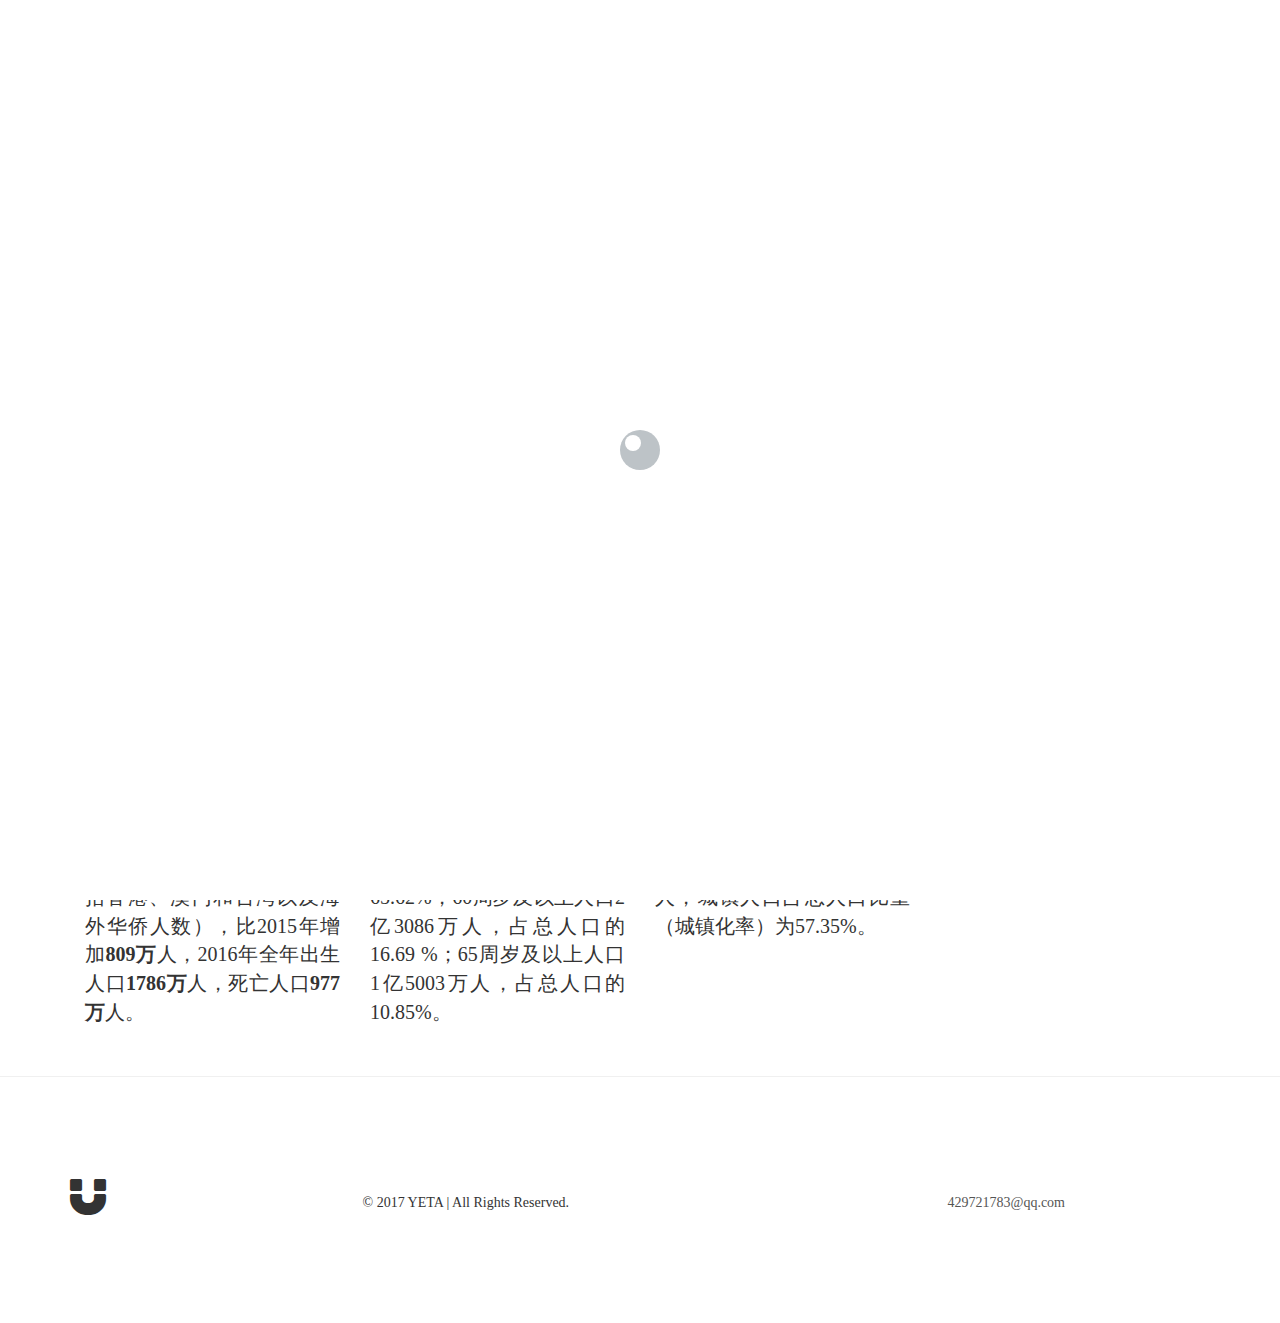
<file: src/main/resources/static/index.html>
<!DOCTYPE html>
<html>

	<head>
		<meta charset="UTF-8">
		<title>首页</title>
		<link rel="stylesheet" type="text/css" href="bootstrap-3.3.7-dist/css/bootstrap.min.css" />
		<link rel="stylesheet" type="text/css" href="css/font-awesome.min.css" />
		<link rel="stylesheet" type="text/css" href="css/all.css" />
		<style type="text/css">
			#carousel {
				height: 500px;
				overflow: hidden;
			}
			
			.wordBox p {
				text-align: justify;
				font-size: 20px;
			}
		</style>
	</head>

	<body>
		
		<!-- PRE LOADER -->
		<div class="preloader">
			<div class="sk-spinner sk-spinner-wordpress">
				<span class="sk-inner-circle"></span>
			</div>
		</div>

		<!--导航栏-->
		<div class="navbar navbar-default navbar-static-top" role="navigation">
			<div class="container">

				<div class="navbar-header">
					<button class="navbar-toggle" data-toggle="collapse" data-target=".navbar-collapse">
	                    <span class="icon icon-bar"></span>
	                    <span class="icon icon-bar"></span>
	                    <span class="icon icon-bar"></span>
	               </button>
					<a href="index.html" class="navbar-brand">
						<i class="fa fa-magnet"></i> 
						<span>分布式人口管理系统</span>
					</a>
				</div>
				<div class="collapse navbar-collapse">
					<ul class="nav navbar-nav navbar-right">
						<li class="active">
							<a href="index.html">首页</a>
						</li>
						<li>
							<a href="show.html">数据展示</a>
						</li>
						<li>
							<a href="pridiction.html">数据预测</a>
						</li>
						<li>
							<a href="login.html">管理员登录</a>
						</li>
					</ul>
				</div>

			</div>
		</div>

		<!-- Home Section -->
		<section id="home">
			<div class="container">
				<div class="row">
					<div class="col-md-12 col-sm-12">
						<!--图片轮播-->
						<div id="carousel" class="carousel slide" data-ride="carousel">
							<!-- Indicators -->
							<ol class="carousel-indicators">
								<li data-target="#carousel" data-slide-to="0" class="active"></li>
								<li data-target="#carousel" data-slide-to="1"></li>
								<li data-target="#carousel" data-slide-to="2"></li>
								<li data-target="#carousel" data-slide-to="3"></li>
							</ol>

							<!-- Wrapper for slides -->
							<div class="carousel-inner" role="listbox">
								<div class="item active">
									<img src="img/people1.jpg" alt="人山人海">
									<div class="carousel-caption">
										人山人海
									</div>
								</div>
								<div class="item">
									<img src="img/people2.jpg" alt="人山人海">
									<div class="carousel-caption">
										人山人海
									</div>
								</div>
								<div class="item">
									<img src="img/people3.jpg" alt="人山人海">
									<div class="carousel-caption">
										人山人海
									</div>
								</div>
								<div class="item">
									<img src="img/people4.jpg" alt="人山人海">
									<div class="carousel-caption">
										人山人海
									</div>
								</div>
							</div>

							<!-- Controls -->
							<a class="left carousel-control" href="#carousel" role="button" data-slide="prev">
								<span class="glyphicon glyphicon-chevron-left" aria-hidden="true"></span>
								<span class="sr-only">Previous</span>
							</a>
							<a class="right carousel-control" href="#carousel" role="button" data-slide="next">
								<span class="glyphicon glyphicon-chevron-right" aria-hidden="true"></span>
								<span class="sr-only">Next</span>
							</a>
						</div>

						<hr>

						<div class="wordBox">
							<div class="col-sm-3">
								<p>2016年，中国大陆总人口：<b>13亿8271万人</b>（包括31个省、自治区、直辖市和中国人民解放军现役军人，不包括香港、澳门和台湾以及海外华侨人数），比2015年增加<b>809万</b>人，2016年全年出生人口<b>1786万</b>人，死亡人口<b>977万</b>人。</p>
							</div>
							<div class="col-sm-3">
								<p>从年龄构成看，16周岁以上至60周岁以下（不含60周岁）的劳动年龄人口9亿0747万人，占总人口的比重为65.62%，60周岁及以上人口2亿3086万人，占总人口的16.69 %；65周岁及以上人口1亿5003万人，占总人口的10.85%。</p>
							</div>
							<div class="col-sm-3">
								<p>从城乡结构看，城镇常住人口8亿2345万人，比2015年末增加2182万人，乡村常住人口5亿8973万人，减少1373万人，城镇人口占总人口比重（城镇化率）为57.35%。</p>
							</div>
							<div class="col-sm-3">
								<p>2016年人口出生率为12.95%；死亡人口977万人，人口死亡率为7.09%；人口自然增长率为5.86%。</p>
							</div>
						</div>
					</div>
				</div>
			</div>
		</section>

		<!-- Footer Section -->
		<footer>
			<div class="container">
				<div class="row">
					<div class="col-md-3 col-sm-3">
						<i class="fa fa-magnet"></i>
					</div>
					<div class="col-md-6 col-sm-6">
						<div class="footer-copyright">
							<p>© 2017 YETA | All Rights Reserved. </p>
						</div>
					</div>
					<div class="col-md-3 col-sm-3">
						<p class="footer-copyright">
							<a href="mailto:429721783@qq.com">429721783@qq.com</a>
						</p>
					</div>

				</div>
			</div>
		</footer>

		<script src="http://libs.baidu.com/jquery/2.0.0/jquery.min.js"></script>
		<script src="bootstrap-3.3.7-dist/js/bootstrap.min.js" type="text/javascript" charset="utf-8"></script>
		<script src="js/preloader.js" type="text/javascript" charset="utf-8"></script>
		<script type="text/javascript">
			$('.carousel').carousel({
				interval: 2000
			});
		</script>
	</body>

</html>
</file>
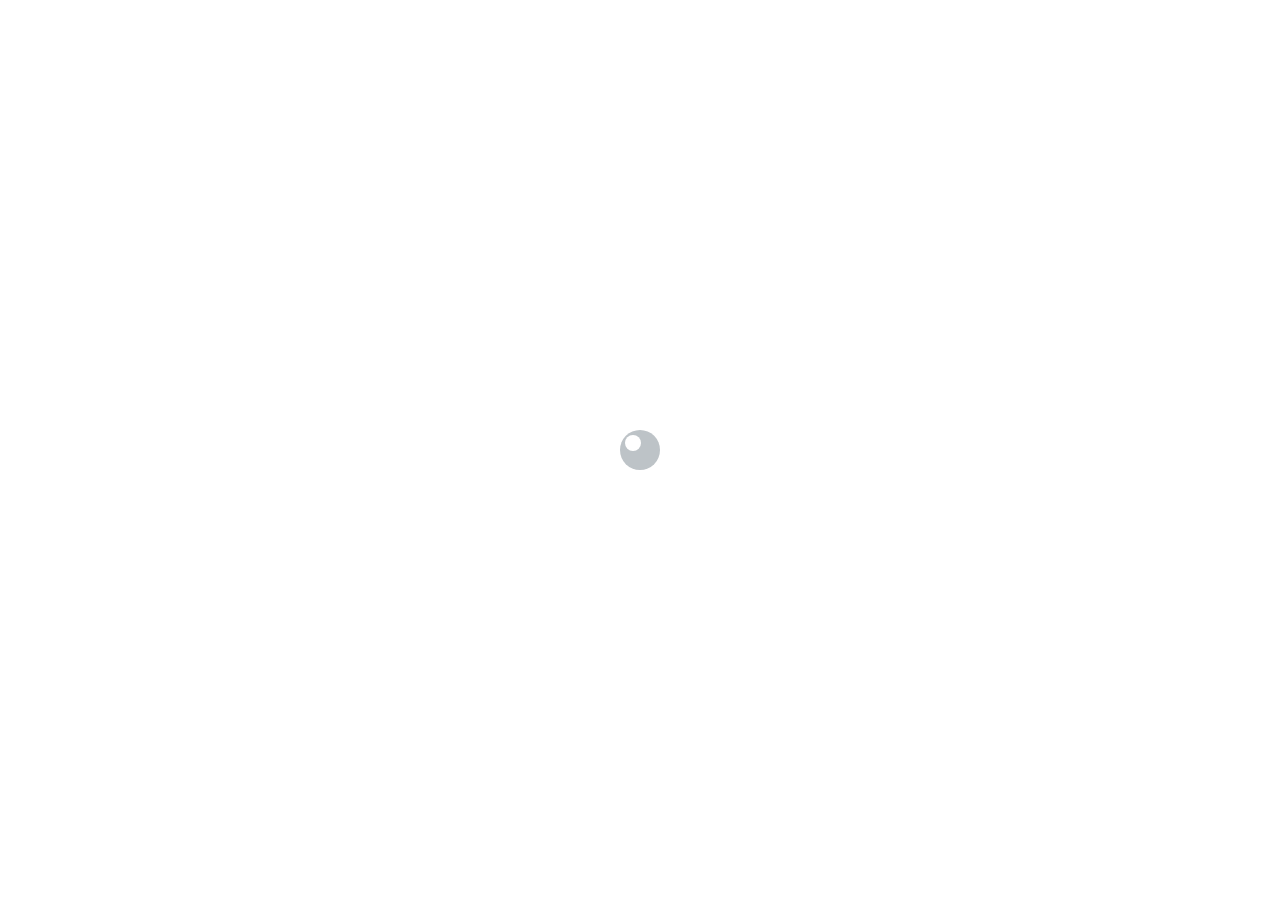
<file: src/main/resources/static/dashboard.html>
<!DOCTYPE html>
<html>

	<head>
		<meta charset="UTF-8">
		<title>系统管理</title>
		<link rel="stylesheet" type="text/css" href="bootstrap-3.3.7-dist/css/bootstrap.min.css" />
		<link rel="stylesheet" type="text/css" href="css/font-awesome.min.css" />
		<link rel="stylesheet" type="text/css" href="css/all.css" />
		<link rel="stylesheet" type="text/css" href="css/dashboard.css"/>
	</head>

	<body>

		<!-- PRE LOADER -->
		<div class="preloader">
			<div class="sk-spinner sk-spinner-wordpress">
				<span class="sk-inner-circle"></span>
			</div>
		</div>

		<!--导航栏-->
		<div class="navbar navbar-default navbar-static-top" role="navigation">
			<div class="container">
				<div class="navbar-header">
					<button class="navbar-toggle" data-toggle="collapse" data-target=".navbar-collapse">
	                    <span class="icon icon-bar"></span>
	                    <span class="icon icon-bar"></span>
	                    <span class="icon icon-bar"></span>
	               </button>
					<a href="index.html" class="navbar-brand">
						<i class="fa fa-magnet"></i>
						<span>分布式人口管理系统 - 后台管理</span>
					</a>
				</div>
				<div class="collapse navbar-collapse">
					<ul class="nav navbar-nav navbar-right">
						<li>
							<a href="index.html">首页</a>
						</li>
					</ul>
				</div>

			</div>
		</div>

		<!-- Home Section -->
		<section id="home">
			<div class="container">
				<div class="row">
					<div class="col-md-2 col-sm-2">
						<div class="selectBox">
							<!-- Nav tabs -->
							<ul class="nav nav-tabs" role="tablist" id="myTabs">
								<li role="presentation">
									<a href="#area" aria-controls="area" role="tab" data-toggle="tab">地区管理</a>
								</li>
								<li role="presentation">
									<a href="#user" aria-controls="user" role="tab" data-toggle="tab">用户管理</a>
								</li>
								<li role="presentation">
									<a href="#log" aria-controls="log" role="tab" data-toggle="tab">日志管理</a>
								</li>
							</ul>
						</div>
					</div>
					<div class="col-md-10 col-sm-10">	
						<!-- Tab panes -->
						<div class="tab-content displayBox">
							<div role="tabpanel" class="tab-pane fade in" id="area"></div>
							<div role="tabpanel" class="tab-pane fade in" id="user"></div>
							<div role="tabpanel" class="tab-pane fade in" id="log"></div>
						</div>
						
						<!--loading-->
						<div class="loading"></div>
					</div>
				</div>
			</div>
		</section>

		<!-- Footer Section -->
		<footer>
			<div class="container">
				<div class="row">
					<div class="col-md-3 col-sm-3">
						<i class="fa fa-magnet"></i>
					</div>
					<div class="col-md-6 col-sm-6">
						<div class="footer-copyright">
							<p>© 2017 YETA | All Rights Reserved. </p>
						</div>
					</div>
					<div class="col-md-3 col-sm-3">
						<p class="footer-copyright">
							<a href="mailto:429721783@qq.com">429721783@qq.com</a>
						</p>
					</div>

				</div>
			</div>
		</footer>

		<script src="http://libs.baidu.com/jquery/2.0.0/jquery.min.js"></script>
		<script src="bootstrap-3.3.7-dist/js/bootstrap.min.js" type="text/javascript" charset="utf-8"></script>
		<script src="js/preloader.js" type="text/javascript" charset="utf-8"></script>
		<script src="js/ajax.js" type="text/javascript" charset="utf-8"></script>
		<script src="js/dashboard.js" type="text/javascript" charset="utf-8"></script>
	</body>

</html>
</file>
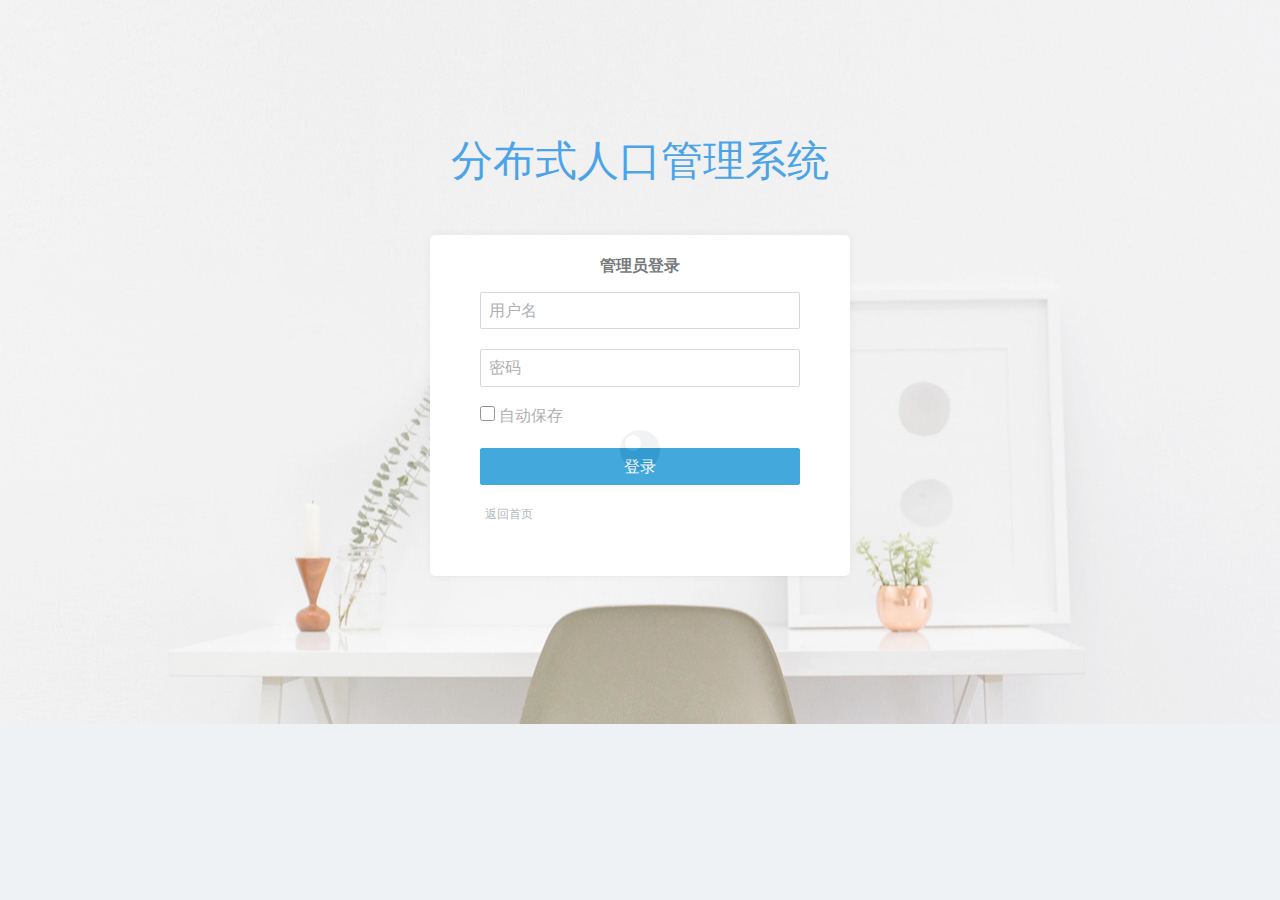
<file: src/main/resources/static/login.html>
<!DOCTYPE html>
<html>

	<head>
		<meta charset="UTF-8">
		<meta name="viewport" content="width=device-width, initial-scale=1.0">
		<title>登录</title>
		<link rel="stylesheet" href="css/core.css" />
		<link rel="stylesheet" href="css/menu.css" />
		<link rel="stylesheet" href="css/amazeui.css" />
		<link rel="stylesheet" href="css/component.css" />
		<link rel="stylesheet" href="css/form.css" />
		<link rel="stylesheet" type="text/css" href="css/all.css" />
	</head>

	<body>
		<!-- PRE LOADER -->
		<div class="preloader">
			<div class="sk-spinner sk-spinner-wordpress">
				<span class="sk-inner-circle"></span>
			</div>
		</div>

		<div class="account-pages">
			<div class="wrapper-page">
				<div class="text-center">
					<a href="index.html" class="logo"><span>分布式<span>人口管理系统</span></span>
					</a>
				</div>

				<div class="m-t-40 card-box">
					<div class="text-center">
						<h4 class="text-uppercase font-bold m-b-0">管理员登录</h4>
					</div>
					<div class="panel-body">
						<form class="am-form">
							<div class="am-g">
								<div class="am-form-group">
									<input id="username" type="text" class="am-radius" placeholder="用户名">
								</div>

								<div class="am-form-group form-horizontal m-t-20">
									<input id="password" type="password" class="am-radius" placeholder="密码">
								</div>

								<div class="am-form-group ">
									<label style="font-weight: normal;color: #999;">
								        <input type="checkbox" class="remeber"> 自动保存
								    </label>
								</div>

								<div class="am-form-group ">
									<button id="loginBtn" type="button" class="am-btn am-btn-primary am-radius" style="width: 100%;height: 100%;">登录</button>
								</div>

								<div class="am-form-group ">
									<a href="index.html" class="text-muted"><i class="fa fa-lock m-r-5"></i>返回首页</a>
								</div>
							</div>

						</form>

					</div>
				</div>
			</div>
		</div>

		<script src="js/jquery-3.2.1.min.js" type="text/javascript" charset="utf-8"></script>
		<script src="js/preloader.js" type="text/javascript" charset="utf-8"></script>
		<script src="js/ajax.js" type="text/javascript" charset="utf-8"></script>
		<script src="js/login.js" type="text/javascript" charset="utf-8"></script>
	</body>

</html>
</file>
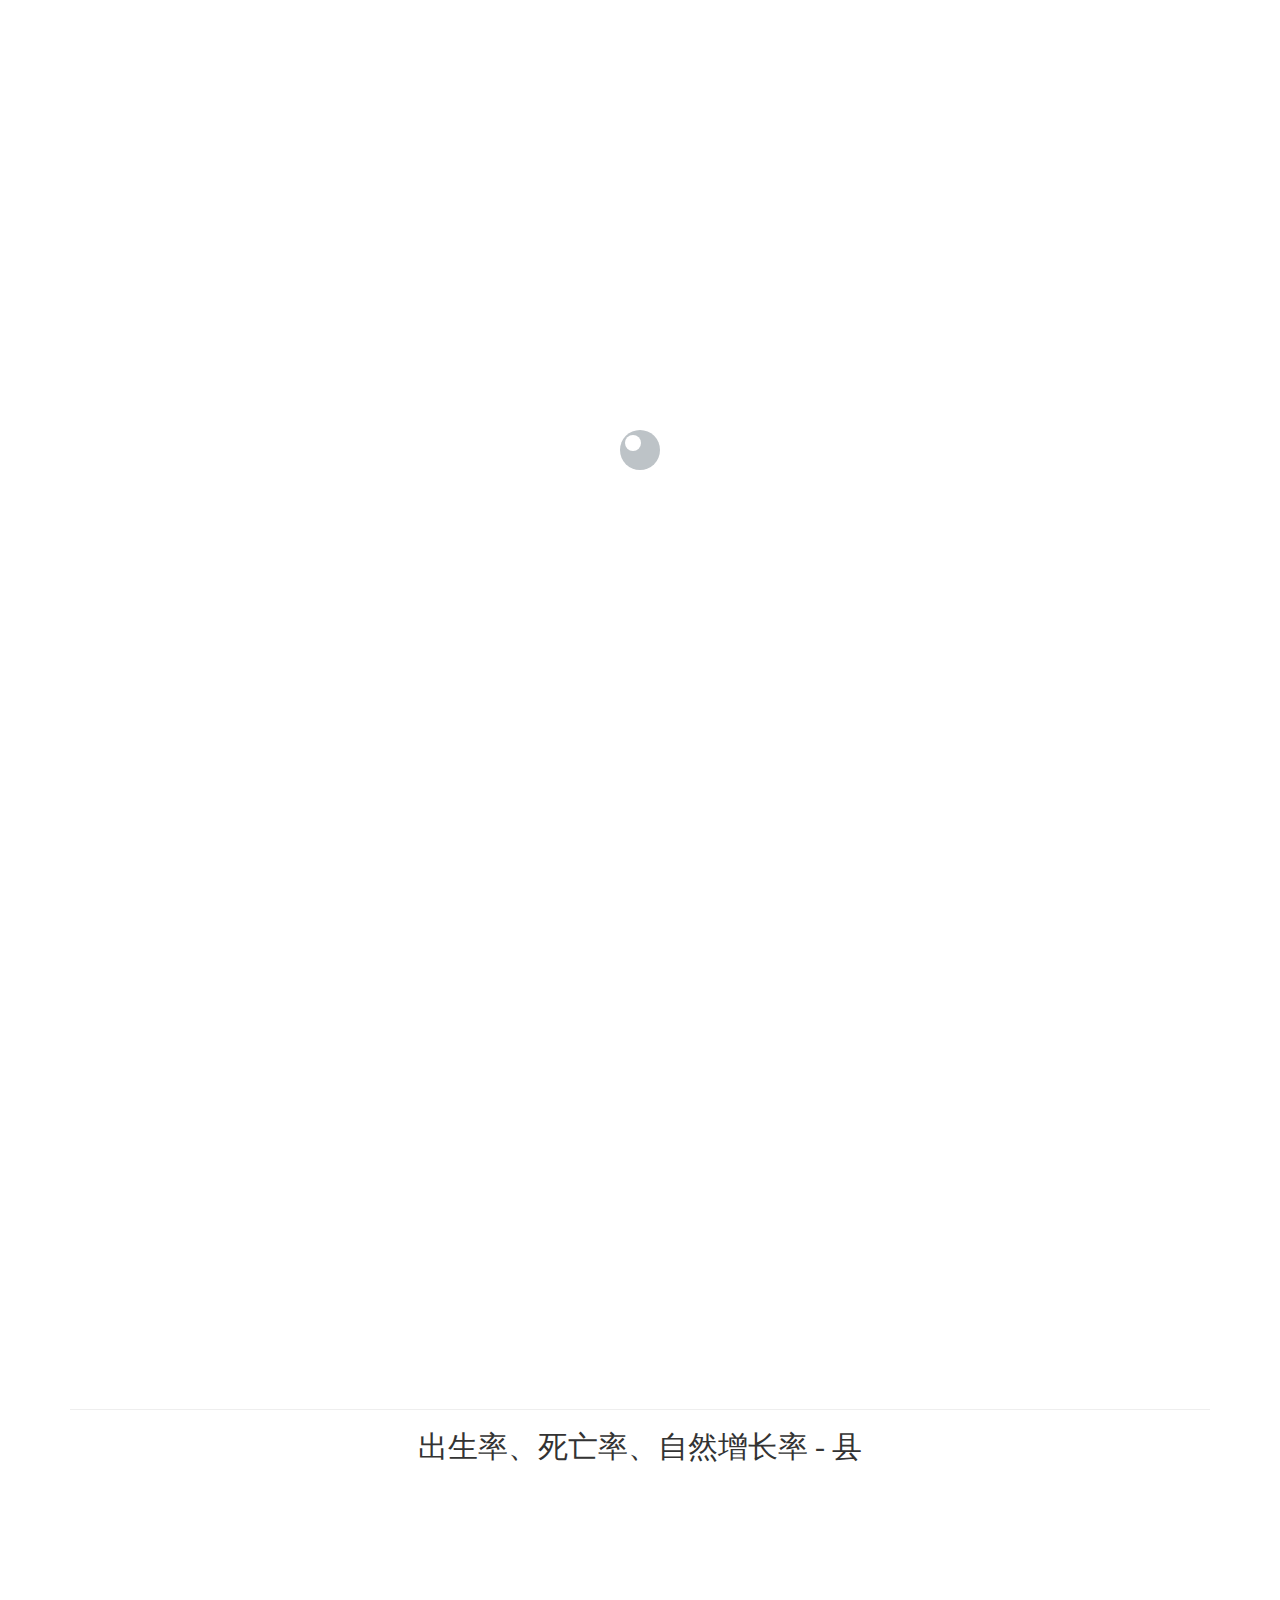
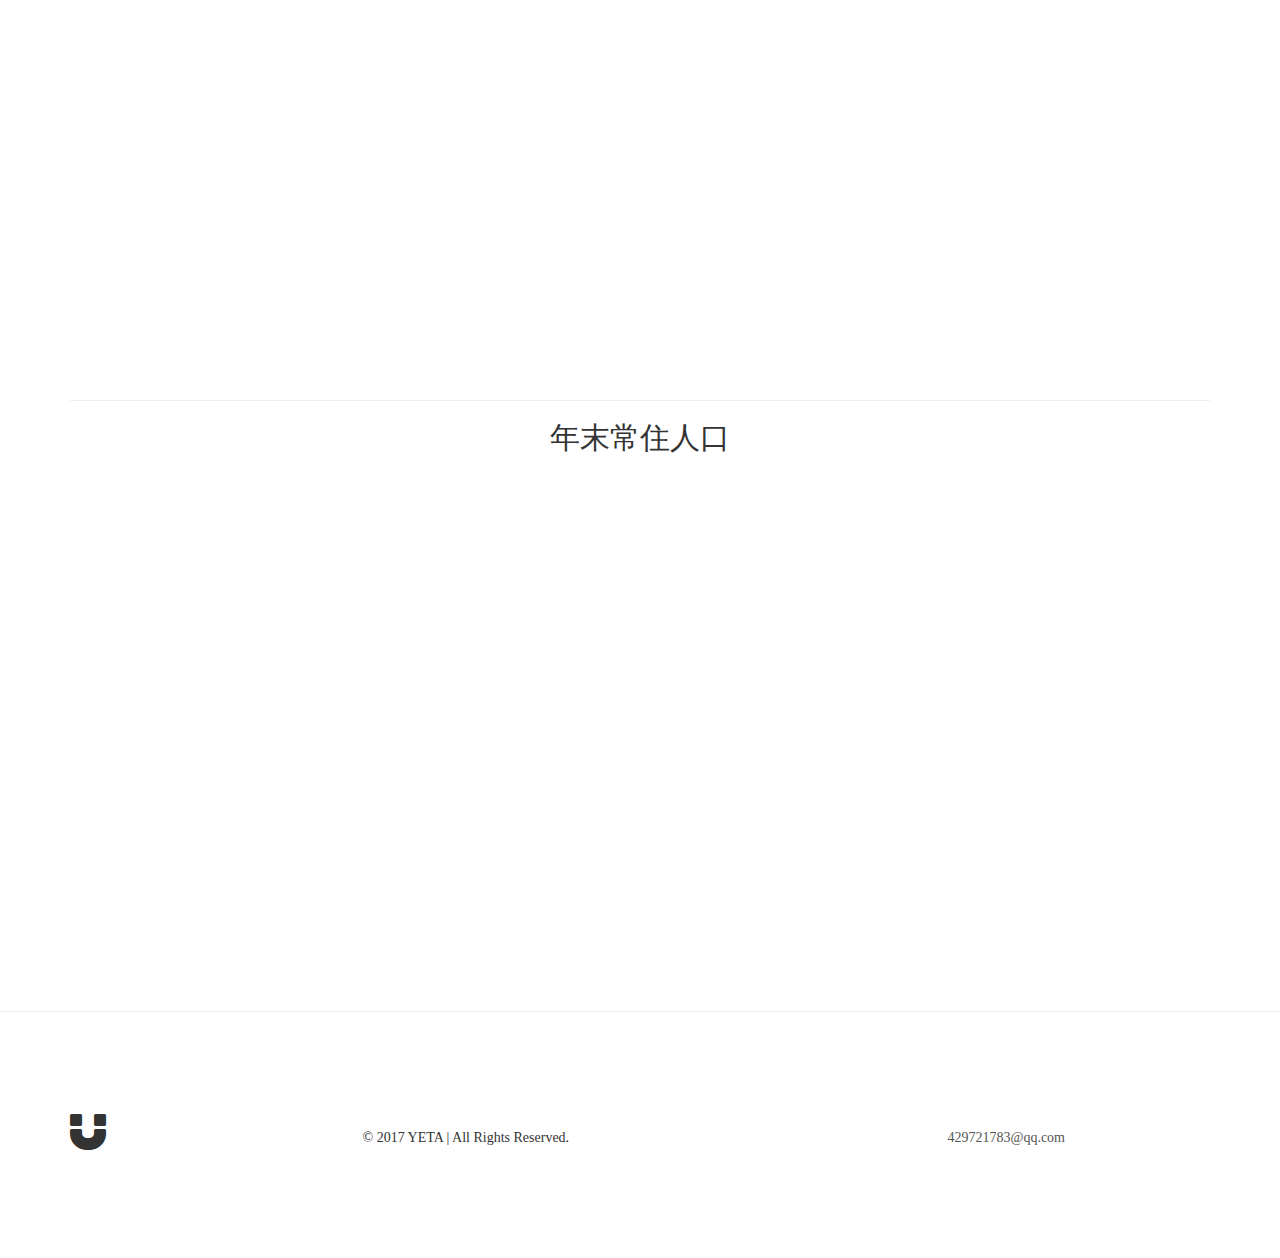
<file: src/main/resources/static/pridiction.html>
<!DOCTYPE html>
<html>
	<head>
		<meta charset="UTF-8">
		<title>数据预测</title>
		<link rel="stylesheet" type="text/css" href="bootstrap-3.3.7-dist/css/bootstrap.min.css" />
		<link rel="stylesheet" type="text/css" href="css/font-awesome.min.css" />
		<link rel="stylesheet" type="text/css" href="css/all.css" />
		<style type="text/css">
			.myCharts {
				width: 100%;
				height: 550px;
			}
			.myCharts .myChart {
				width: 100%;
				height: 90%;
			}
		</style>
	</head>
	<body>
		<!-- PRE LOADER -->
		<div class="preloader">
			<div class="sk-spinner sk-spinner-wordpress">
				<span class="sk-inner-circle"></span>
			</div>
		</div>

		<!--导航栏-->
		<div class="navbar navbar-default navbar-static-top" role="navigation">
			<div class="container">

				<div class="navbar-header">
					<button class="navbar-toggle" data-toggle="collapse" data-target=".navbar-collapse">
	                    <span class="icon icon-bar"></span>
	                    <span class="icon icon-bar"></span>
	                    <span class="icon icon-bar"></span>
	               </button>
					<a href="index.html" class="navbar-brand">
						<i class="fa fa-magnet"></i>
						<span>分布式人口管理系统</span>
					</a>
				</div>
				<div class="collapse navbar-collapse">
					<ul class="nav navbar-nav navbar-right">
						<li>
							<a href="index.html">首页</a>
						</li>
						<li>
							<a href="show.html">数据展示</a>
						</li>
						<li class="active">
							<a href="pridiction.html">数据预测</a>
						</li>
						<li>
							<a href="login.html">管理员登录</a>
						</li>
					</ul>
				</div>
			</div>
		</div>
		
		<!-- Home Section -->
		<section id="home">
			<div class="container">
				<div class="row">
					<div class="col-md-12 col-sm-12">
						<div class="myCharts">
							<h2>出生率、死亡率、自然增长率 - 省</h2>
							<div class="myChart"></div>
						</div>
						<hr />
						<div class="myCharts">
							<h2>出生率、死亡率、自然增长率 - 市</h2>
							<div class="myChart"></div>
						</div>
						<hr />
						<div class="myCharts">
							<h2>出生率、死亡率、自然增长率 - 县</h2>
							<div class="myChart"></div>
						</div>
						<hr />
						<div class="myCharts">
							<h2>年末常住人口</h2>
							<div class="myChart"></div>
						</div>
					</div>
				</div>
			</div>
		</section>

		<!-- Footer Section -->
		<footer>
			<div class="container">
				<div class="row">
					<div class="col-md-3 col-sm-3">
						<i class="fa fa-magnet"></i>
					</div>
					<div class="col-md-6 col-sm-6">
						<div class="footer-copyright">
							<p>© 2017 YETA | All Rights Reserved. </p>
						</div>
					</div>
					<div class="col-md-3 col-sm-3">
						<p class="footer-copyright">
							<a href="mailto:429721783@qq.com">429721783@qq.com</a>
						</p>
					</div>

				</div>
			</div>
		</footer>

		<script src="http://libs.baidu.com/jquery/2.0.0/jquery.min.js"></script>
		<script src="bootstrap-3.3.7-dist/js/bootstrap.min.js" type="text/javascript" charset="utf-8"></script>
		<script src="js/echarts.min.js" type="text/javascript" charset="utf-8"></script>
		<script src="js/preloader.js" type="text/javascript" charset="utf-8"></script>
		<script src="js/ajax.js" type="text/javascript" charset="utf-8"></script>
		<script src="js/pridiction.js" type="text/javascript" charset="utf-8"></script>
	</body>
</html>
</file>
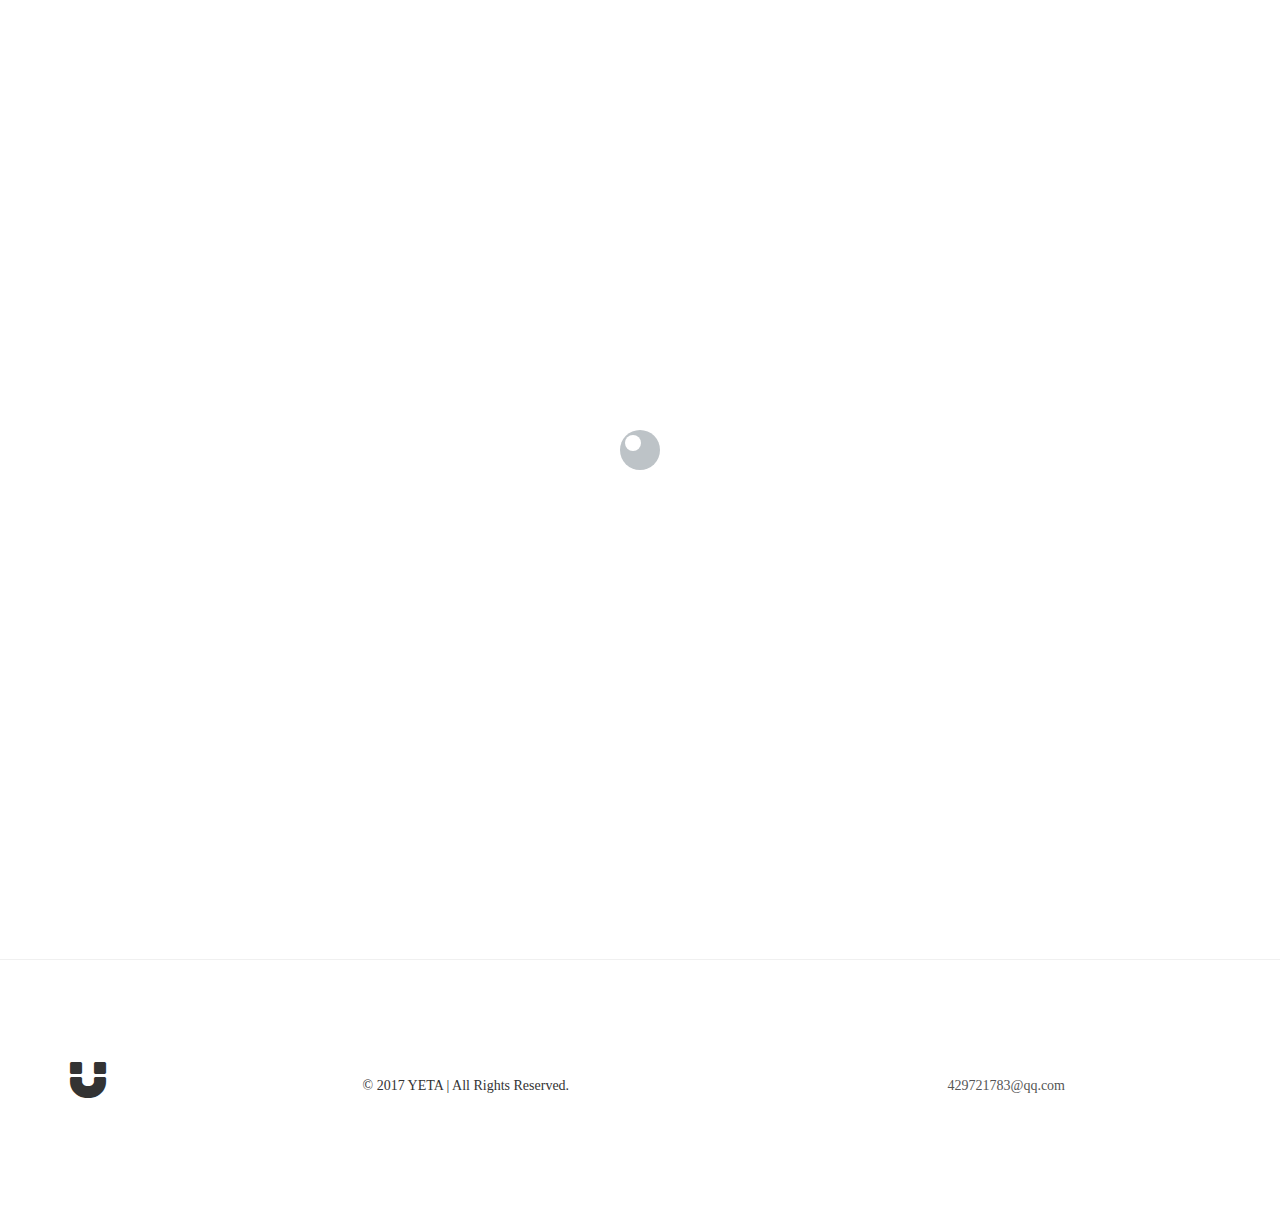
<file: src/main/resources/static/show.html>
<!DOCTYPE html>
<html>

	<head>
		<meta charset="UTF-8">
		<title>数据展示</title>
		<link rel="stylesheet" type="text/css" href="bootstrap-3.3.7-dist/css/bootstrap.min.css" />
		<link rel="stylesheet" type="text/css" href="css/font-awesome.min.css" />
		<link rel="stylesheet" type="text/css" href="css/all.css" />
		<link rel="stylesheet" type="text/css" href="css/show.css"/>
	</head>

	<body>

		<!-- PRE LOADER -->
		<div class="preloader">
			<div class="sk-spinner sk-spinner-wordpress">
				<span class="sk-inner-circle"></span>
			</div>
		</div>

		<!--导航栏-->
		<div class="navbar navbar-default navbar-static-top" role="navigation">
			<div class="container">

				<div class="navbar-header">
					<button class="navbar-toggle" data-toggle="collapse" data-target=".navbar-collapse">
	                    <span class="icon icon-bar"></span>
	                    <span class="icon icon-bar"></span>
	                    <span class="icon icon-bar"></span>
	               </button>
					<a href="index.html" class="navbar-brand">
						<i class="fa fa-magnet"></i>
						<span>分布式人口管理系统</span>
					</a>
				</div>
				<div class="collapse navbar-collapse">
					<ul class="nav navbar-nav navbar-right">
						<li>
							<a href="index.html">首页</a>
						</li>
						<li class="active">
							<a href="show.html">数据展示</a>
						</li>
						<li>
							<a href="pridiction.html">数据预测</a>
						</li>
						<li>
							<a href="login.html">管理员登录</a>
						</li>
					</ul>
				</div>

			</div>
		</div>

		<!-- Home Section -->
		<section id="home">
			<div class="container">
				<div class="row">
					<div class="col-md-2 col-sm-2">
						<div class="selectBox">
							<!-- Nav tabs -->
							<ul class="nav nav-tabs" role="tablist" id="myTabs">
								<li role="presentation">
									<a href="#totalPeopleNum" aria-controls="totalPeopleNum" role="tab" data-toggle="tab">按<b>总人口</b>展示</a>
								</li>
								<li role="presentation">
									<a href="#gender" aria-controls="gender" role="tab" data-toggle="tab">按<b>性别</b>展示</a>
								</li>
								<li role="presentation">
									<a href="#ageRange" aria-controls="ageRange" role="tab" data-toggle="tab">按<b>年龄段</b>展示</a>
								</li>
								<li role="presentation">
									<a href="#nation" aria-controls="nation" role="tab" data-toggle="tab">按<b>民族</b>展示</a>
								</li>
								<li role="presentation">
									<a href="#lastName" aria-controls="lastName" role="tab" data-toggle="tab">按<b>姓氏</b>展示</a>
								</li>
								<li role="presentation">
									<a href="#profession" aria-controls="profession" role="tab" data-toggle="tab">按<b>行业</b>展示</a>
								</li>
							</ul>
						</div>
					</div>
					<div class="col-md-10 col-sm-10">
						<!--地区搜索区-->
						<div class="searchBox">
							<div class="col-md-4 col-sm-4">
								<div class="dropdown provinceBox">
									<button class="btn btn-info dropdown-toggle" type="button" id="provinceMenu" data-toggle="dropdown" aria-haspopup="true" aria-expanded="true">
								<span>请选择省/自治区/直辖市</span>
								<span class="caret"></span>
							</button>
									<ul class="dropdown-menu menuUl" aria-labelledby="provinceMenu">
										<select class="form-control" size="10"></select>
									</ul>
								</div>
							</div>
							<div class="col-md-4 col-sm-4">
								<div class="dropdown cityBox">
									<button class="btn btn-primary dropdown-toggle" type="button" id="cityMenu" data-toggle="dropdown" aria-haspopup="true" aria-expanded="true">
								<span>请选择市/自治州</span>
								<span class="caret"></span>
							</button>
									<ul class="dropdown-menu menuUl" aria-labelledby="cityMenu">
										<select class="form-control" size="10"></select>
									</ul>
								</div>
							</div>
							<div class="col-md-4 col-sm-4">
								<div class="dropdown regionBox">
									<button class="btn btn-warning dropdown-toggle" type="button" id="regionMenu" data-toggle="dropdown" aria-haspopup="true" aria-expanded="true">
								<span>请选择区/县级市/县</span>
								<span class="caret"></span>
							</button>
									<ul class="dropdown-menu menuUl" aria-labelledby="regionMenu">
										<select class="form-control" size="10"></select>
									</ul>
								</div>
							</div>
						</div>

						<hr />
						
						<!-- Tab panes -->
						<div class="tab-content displayBox">
							<div role="tabpanel" class="tab-pane fade in" id="totalPeopleNum"></div>
							<div role="tabpanel" class="tab-pane fade in" id="gender"></div>
							<div role="tabpanel" class="tab-pane fade in" id="ageRange"></div>
							<div role="tabpanel" class="tab-pane fade in" id="nation"></div>
							<div role="tabpanel" class="tab-pane fade in" id="lastName"></div>
							<div role="tabpanel" class="tab-pane fade in" id="profession"></div>
						</div>
						
						<!--loading-->
						<div class="loading"></div>
					</div>
				</div>
			</div>
		</section>

		<!-- Footer Section -->
		<footer>
			<div class="container">
				<div class="row">
					<div class="col-md-3 col-sm-3">
						<i class="fa fa-magnet"></i>
					</div>
					<div class="col-md-6 col-sm-6">
						<div class="footer-copyright">
							<p>© 2017 YETA | All Rights Reserved. </p>
						</div>
					</div>
					<div class="col-md-3 col-sm-3">
						<p class="footer-copyright">
							<a href="mailto:429721783@qq.com">429721783@qq.com</a>
						</p>
					</div>

				</div>
			</div>
		</footer>

		<script src="http://libs.baidu.com/jquery/2.0.0/jquery.min.js"></script>
		<script src="bootstrap-3.3.7-dist/js/bootstrap.min.js" type="text/javascript" charset="utf-8"></script>
		<script src="js/echarts.min.js" type="text/javascript" charset="utf-8"></script>
		<script src="js/preloader.js" type="text/javascript" charset="utf-8"></script>
		<script src="js/ajax.js" type="text/javascript" charset="utf-8"></script>
		<script src="js/show.js" type="text/javascript" charset="utf-8"></script>
	</body>

</html>
</file>
<file: src/main/resources/static/css/all.css>
* {
	font-family: "微软雅黑";
}


/*---------------------------------------
    Preloader section              
-----------------------------------------*/

.preloader {
	position: fixed;
	top: 0;
	left: 0;
	width: 100%;
	height: 100%;
	z-index: 99999;
	display: flex;
	flex-flow: row nowrap;
	justify-content: center;
	align-items: center;
	background: none repeat scroll 0 0 #ffffff;
}

.sk-spinner-wordpress.sk-spinner {
	background-color: #bdc3c7;
	width: 40px;
	height: 40px;
	border-radius: 40px;
	position: relative;
	-webkit-animation: sk-innerCircle 1s linear infinite;
	animation: sk-innerCircle 1s linear infinite;
}

.sk-spinner-wordpress .sk-inner-circle {
	display: block;
	background-color: #ffffff;
	width: 16px;
	height: 16px;
	position: absolute;
	border-radius: 8px;
	top: 5px;
	left: 5px;
}

@-webkit-keyframes sk-innerCircle {
	0% {
		-webkit-transform: rotate(0);
		transform: rotate(0);
	}
	100% {
		-webkit-transform: rotate(360deg);
		transform: rotate(360deg);
	}
}

@keyframes sk-innerCircle {
	0% {
		-webkit-transform: rotate(0);
		transform: rotate(0);
	}
	100% {
		-webkit-transform: rotate(360deg);
		transform: rotate(360deg);
	}
}


/*---------------------------------------
	Main Navigation             
-----------------------------------------*/

.navbar-default {
	background: #ffffff;
	padding: 18px 0;
	border: none;
	margin-top: 62px;
}

.navbar-default .navbar-collapse,
.navbar-default .navbar-form {
	border-color: transparent;
}

.navbar-default .navbar-brand {
	padding-top: 6px;
}

.navbar-default .navbar-brand .fa {
	color: #000;
	font-size: 42px;
}

.navbar-default .navbar-brand span {
	font-size: 42px;
	margin-left: 42px;
}

.navbar-default .navbar-nav li a {
	color: #777;
	font-size: 16px;
	letter-spacing: 1px;
	-webkit-transition: all 0.4s ease-in-out;
	transition: all 0.4s ease-in-out;
	padding-right: 22px;
	padding-left: 22px;
}

.navbar-default .navbar-nav>li a:hover {
	color: lightcoral; !important;
}

.navbar-default .navbar-nav>li>a:hover,
.navbar-default .navbar-nav>li>a:focus {
	color: #777;
	background-color: transparent;
}

.navbar-default .navbar-nav li a:hover,
.navbar-default .navbar-nav .active>a {
	color: lightcoral;
}

.navbar-default .navbar-nav>.active>a,
.navbar-default .navbar-nav>.active>a:hover,
.navbar-default .navbar-nav>.active>a:focus {
	color: lightcoral;
	background-color: transparent;
}

.navbar-default .navbar-toggle {
	border: none;
	padding-top: 10px;
}

.navbar-default .navbar-toggle .icon-bar {
	background: #bdc3c7;
	border-color: transparent;
}

.navbar-default .navbar-toggle:hover,
.navbar-default .navbar-toggle:focus {
	background-color: transparent;
}


/*---------------------------------------
	Home section              
-----------------------------------------*/

#home {
	background-size: cover;
	background-position: center center;
	display: -webkit-box;
	display: -webkit-flex;
	display: -ms-flexbox;
	display: flex;
	-webkit-box-align: center;
	-webkit-align-items: center;
	-ms-flex-align: center;
	align-items: center;
	position: relative;
	text-align: center;
	padding-top: 60px;
	padding-bottom: 40px;
}

/*---------------------------------------
   Footer section              
-----------------------------------------*/

footer {
    border-top: 1px solid #f0f0f0;
    padding: 100px 0px;
    position: relative;
}

footer .col-md-3 .fa {
  font-size: 42px;
}

footer a {
  color: #555;
}

footer hr {
  border-color: #ffffff;
  margin-top: 42px;
  margin-bottom: 22px;
}

footer .footer-copyright {
  padding-top: 16px;
}
</file>
<file: src/main/resources/static/css/dashboard.css>
/*---------------------------------------
			    Select Box             
			-----------------------------------------*/

.selectBox {
	padding-top: 200px;
}

.selectBox ul {
	border-bottom: none;
}

.selectBox ul li {
	float: none;
	text-align: center;
	font-size: 16px;
}

.selectBox ul li a {
	color: #777;
}


/*---------------------------------------
			    Loading             
			-----------------------------------------*/

.loading {
	background: url(../img/loading.gif) no-repeat center;
	height: 500px;
	width: 100%;
	position: absolute;
	left: 0;
	top: 140px;
	display: none;
	z-index: 99999;
	background-color: #fff;
}
</file>
<file: src/main/resources/static/css/core.css>
body {
  background: #ebeff2;
  font-family: "open sans","Helvetica Neue",Helvetica,Arial,sans-serif;
  margin: 0;
  /*padding-bottom: 60px;*/
  overflow-x: hidden;
  color: #797979;
}
html {
  position: relative;
  min-height: 100%;
  background: #ebeff2;
}
h1,
h2,
h3,
h4,
h5,
h6 {
  color: #505458;
  font-family: 'Karla', sans-serif;
  margin: 10px 0;
}
h1 {
  line-height: 43px;
}
h2 {
  line-height: 35px;
}
h3 {
  line-height: 30px;
}
h3 small {
  color: #444444;
}
h4 {
  line-height: 22px;
}
h4 small {
  color: #444444;
}
h5 {
  font-size: 15px;
}
h5 small {
  color: #444444;
}
p {
  line-height: 1.6;
}
* {
  outline: none !important;
}
b {
  font-weight: 600;
}
a:hover {
  outline: 0;
  text-decoration: none;
}
a:active {
  outline: 0;
  text-decoration: none;
}
a:focus {
  outline: 0;
  text-decoration: none;
}
.container {
  width: auto;
}
.container-alt {
  margin-left: auto;
  margin-right: auto;
  padding-left: 15px;
  padding-right: 15px;
}
/* Footer */
.footer {
  border-top: 1px solid rgba(152, 166, 173, 0.2);
  bottom: 0px;
  color: #98a6ad;
  text-align: left !important;
  padding: 19px 30px 20px;
  position: absolute;
  right: 0px;
  left: 250px;
}
#wrapper {
  height: 100%;
  overflow: hidden;
  width: 100%;
}
.page {
  bottom: 0;
  left: 0;
  right: 0;
  top: 0;
}
/* Page titles */
.page-title {
  font-size: 20px;
  font-weight: 600;
  margin-bottom: 0px;
  margin-top: 0px;
  line-height: 70px;
}
.page-header {
  border-bottom: 1px solid #DBDDDE;
}
.header-title {
  font-size: 16px;
  font-weight: 600;
  line-height: 16px;
  margin-bottom: 8px;
}
/* =============
   Helper clasess
============= */
.p-0 {
  padding: 0px !important;
}
.p-20 {
  padding: 20px !important;
}
.p-30 {
  padding: 30px !important;
}
.p-l-0 {
  padding-left: 0px !important;
}
.p-r-0 {
  padding-right: 0px !important;
}
.p-t-0 {
  padding-top: 0px !important;
}
.p-b-0 {
  padding-bottom: 0px !important;
}
.p-t-10 {
  padding-top: 10px !important;
}
.p-b-10 {
  padding-bottom: 10px !important;
}
.p-l-r-10 {
  padding-left: 10px;
  padding-right: 10px;
}
.m-0 {
  margin: 0px !important;
}
.m-r-5 {
  margin-right: 5px !important;
}
.m-r-10 {
  margin-right: 10px !important;
}
.m-r-15 {
  margin-right: 15px !important;
}
.m-l-5 {
  margin-left: 5px !important;
}
.m-l-10 {
  margin-left: 10px !important;
}
.m-l-15 {
  margin-left: 15px !important;
}
.m-t-5 {
  margin-top: 5px !important;
}
.m-t-0 {
  margin-top: 0px !important;
}
.m-t-10 {
  margin-top: 10px !important;
}
.m-t-15 {
  margin-top: 15px !important;
}
.m-t-20 {
  margin-top: 20px !important;
}
.m-t-30 {
  margin-top: 30px !important;
}
.m-t-40 {
  margin-top: 40px !important;
}
.m-b-0 {
  margin-bottom: 0px !important;
}
.m-b-5 {
  margin-bottom: 5px !important;
}
.m-b-10 {
  margin-bottom: 10px !important;
}
.m-b-15 {
  margin-bottom: 15px !important;
}
.m-b-20 {
  margin-bottom: 20px !important;
}
.m-b-25 {
  margin-bottom: 25px !important;
}
.m-b-30 {
  margin-bottom: 30px !important;
}
.w-xs {
  min-width: 80px;
}
.w-sm {
  min-width: 95px;
}
.w-md {
  min-width: 110px;
}
.w-lg {
  min-width: 140px;
}
.m-h-40 {
  min-height: 40px;
}
.m-h-50 {
  min-height: 50px;
}
.l-h-34 {
  line-height: 34px;
}
.font-600 {
  font-weight: 600;
}
.font-bold {
  font-weight: 700;
}
.font-normal {
  font-weight: normal;
}
.font-light {
  font-weight: 300;
}
.font-13 {
  font-size: 13px !important;
}
.wrapper-md {
  padding: 20px;
}
.pull-in {
  margin-left: -20px;
  margin-right: -20px;
}
.b-0 {
  border: none !important;
}
.vertical-middle {
  vertical-align: middle;
}
.bx-shadow {
  -moz-box-shadow: 0px 1px 2px 0px rgba(0, 0, 0, 0.1);
  -webkit-box-shadow: 0px 1px 2px 0px rgba(0, 0, 0, 0.1);
  box-shadow: 0px 1px 2px 0px rgba(0, 0, 0, 0.1);
}
.bx-shadow-none {
  box-shadow: none !important;
}
.mx-box {
  max-height: 380px;
  min-height: 380px;
}
.thumb-sm {
  height: 32px;
  width: 32px;
}
.thumb-md {
  height: 48px;
  width: 48px;
}
.thumb-lg {
  height: 88px;
  width: 88px;
}
.thumb-xl {
  height: 120px;
  width: 120px;
}
.add-new-plus {
  height: 32px;
  text-align: center;
  width: 32px;
  display: block;
  line-height: 32px;
  color: #98a6ad;
  font-weight: 700;
  background-color: #ebeff2;
  border-radius: 50%;
}
/* =============
   Extras
============= */
/* Table type box */
.table-box {
  display: table;
  height: 100%;
  width: 100%;
}
.table-box .table-detail {
  display: table-cell;
  vertical-align: middle;
}
/* Card Box */
.card-box {
  padding: 20px;
  box-shadow: 0 0px 8px 0 rgba(0, 0, 0, 0.06), 0 1px 0px 0 rgba(0, 0, 0, 0.02);
  -webkit-border-radius: 5px;
  border-radius: 5px;
  -moz-border-radius: 5px;
  background-clip: padding-box;
  margin-bottom: 20px;
  background-color: #ffffff;
}
.card-box .card-drop {
  color: #98a6ad;
  font-size: 20px;
  line-height: 1px;
  padding: 0px 5px;
  display: inline-block;
}
/* Grid page */
.grid-structure .grid-container {
  background-color: #f4f8fb;
  margin-bottom: 10px;
  padding: 10px 20px;
}
/* Demo only */
.icon-list-demo div {
  cursor: pointer;
  line-height: 45px;
  white-space: nowrap;
  color: #75798B;
}
.icon-list-demo div p {
  margin-bottom: 0px;
  line-height: inherit;
}
.icon-list-demo i {
  display: inline-block;
  font-size: 18px;
  margin: 0;
  vertical-align: middle;
  width: 40px;
}
.icon-list-demo .col-md-4 {
  -webkit-border-radius: 3px;
  border-radius: 3px;
  -moz-border-radius: 3px;
  background-clip: padding-box;
}
.icon-list-demo .col-md-4:hover {
  background-color: rgba(113, 182, 249, 0.07);
}
.button-list {
  margin-left: -8px;
  margin-bottom: -12px;
}
.button-list .btn {
  margin-bottom: 12px;
  margin-left: 8px;
}
.demo-dropdown {
  position: static;
  display: block;
  margin-bottom: 5px;
  clear: left;
}
#static-modal {
  position: relative;
  top: auto;
  right: auto;
  bottom: auto;
  left: auto;
  z-index: 1;
  display: block;
}
/* Switchery demo */
.switchery-demo .switchery {
  margin-bottom: 10px;
}
/* =============
   Bootstrap-custom
============= */
.row {
  margin-right: -10px;
  margin-left: -10px;
}
.col-lg-1,
.col-lg-10,
.col-lg-11,
.col-lg-12,
.col-lg-2,
.col-lg-3,
.col-lg-4,
.col-lg-5,
.col-lg-6,
.col-lg-7,
.col-lg-8,
.col-lg-9,
.col-md-1,
.col-md-10,
.col-md-11,
.col-md-12,
.col-md-2,
.col-md-3,
.col-md-4,
.col-md-5,
.col-md-6,
.col-md-7,
.col-md-8,
.col-md-9,
.col-sm-1,
.col-sm-10,
.col-sm-11,
.col-sm-12,
.col-sm-2,
.col-sm-3,
.col-sm-4,
.col-sm-5,
.col-sm-6,
.col-sm-7,
.col-sm-8,
.col-sm-9,
.col-xs-1,
.col-xs-10,
.col-xs-11,
.col-xs-12,
.col-xs-2,
.col-xs-3,
.col-xs-4,
.col-xs-5,
.col-xs-6,
.col-xs-7,
.col-xs-8,
.col-xs-9 {
  padding-left: 10px;
  padding-right: 10px;
}
.breadcrumb {
  background-color: transparent;
  margin-bottom: 15px;
  padding-top: 10px;
  padding-left: 0px;
}
/* Image Thumbnail */
.img-thumbnail {
  border: 1px solid #EBEFF2;
}
/* Dropdown */
.dropdown-menu {
  padding: 4px 0;
  transition: all 300ms ease;
  -moz-transition: all 300ms ease;
  -webkit-transition: all 300ms ease;
  -o-transition: all 300ms ease;
  -ms-transition: all 300ms ease;
  box-shadow: 0 0px 8px 0 rgba(0, 0, 0, 0.06), 0 1px 0px 0 rgba(0, 0, 0, 0.02);
  border: 1px solid rgba(152, 166, 173, 0.15);
}
.dropdown-menu > li > a {
  padding: 6px 20px;
}
.dropdown-menu > li > a:focus,
.dropdown-menu > li > a:hover {
  background-color: rgba(218, 230, 236, 0.3) !important;
}
.dropdown-menu > .active > a,
.dropdown-menu > .active > a:hover,
.dropdown-menu > .active > a:focus {
  background-color: rgba(152, 166, 173, 0.1);
  color: #435966;
}
/*Well */
.well {
  background-color: rgba(152, 166, 173, 0.15);
  border: rgba(152, 166, 173, 0.5);
  -webkit-box-shadow: inset 0 1px 1px rgba(152, 166, 173, 0.25);
  box-shadow: inset 0 1px 1px rgba(152, 166, 173, 0.25);
}
/* Background colors */
.bg-custom {
  background-color: #71b6f9 !important;
}
.bg-primary {
  background-color: #188ae2 !important;
}
.bg-success {
  background-color: #10c469 !important;
}
.bg-info {
  background-color: #35b8e0 !important;
}
.bg-warning {
  background-color: #f9c851 !important;
}
.bg-danger {
  background-color: #ff5b5b !important;
}
.bg-muted {
  background-color: #f4f8fb !important;
}
.bg-inverse {
  background-color: #3b3e47 !important;
}
.bg-purple {
  background-color: #5b69bc !important;
}
.bg-pink {
  background-color: #ff8acc !important;
}
.bg-white {
  background-color: #ffffff !important;
}
.bg-lightdark {
  background-color: #f4f8fb !important;
}
/* Text colors */
.text-custom {
  color: #71b6f9 !important;
}
.text-white {
  color: #ffffff !important;
}
.text-danger {
  color: #ff5b5b !important;
}
.text-muted {
  color: #98a6ad !important;
}
.text-primary {
  color: #188ae2 !important;
}
.text-warning {
  color: #f9c851 !important;
}
.text-success {
  color: #10c469 !important;
}
.text-info {
  color: #35b8e0 !important;
}
.text-inverse {
  color: #3b3e47 !important;
}
.text-pink {
  color: #ff8acc !important;
}
.text-purple {
  color: #5b69bc !important;
}
.text-dark {
  color: #797979 !important;
}
/* Form components */
textarea.form-control {
  min-height: 90px;
}
.form-control {
  background-color: #FFFFFF;
  border: 1px solid #E3E3E3;
  border-radius: 4px;
  color: #565656;
  padding: 7px 12px;
  height: 38px;
  max-width: 100%;
  -webkit-box-shadow: none;
  box-shadow: none;
  -webkit-transition: all 300ms linear;
  -moz-transition: all 300ms linear;
  -o-transition: all 300ms linear;
  -ms-transition: all 300ms linear;
  transition: all 300ms linear;
}
.form-control:focus {
  background-color: #FFFFFF;
  border: 1px solid #AAAAAA;
  -webkit-box-shadow: none;
  box-shadow: none;
  outline: 0 !important;
  color: #333333;
}
.input-lg {
  height: 46px;
  padding: 10px 16px;
  font-size: 18px;
  line-height: 1.3333333;
  border-radius: 6px;
}
.input-sm {
  height: 30px;
  padding: 5px 10px;
  font-size: 12px;
  line-height: 1.5;
  border-radius: 3px;
}
.form-horizontal .form-group {
  margin-left: -10px;
  margin-right: -10px;
}
.form-control-feedback {
  line-height: 38px !important;
}
.input-group-btn .btn {
  padding: 8px 12px;
}
.input-group-btn .btn-sm {
  padding: 5px 10px;
}
.input-group-btn .btn-lg {
  padding: 10px 17px;
}
/* Labels */
.label {
  font-weight: 500;
  letter-spacing: 0.05em;
  padding: .3em .6em .3em;
  color: #fff;
  border-radius: 3px;
}
.label-default {
  background-color: #71b6f9;
}
.label-primary {
  background-color: #188ae2;
}
.label-success {
  background-color: #10c469;
}
.label-info {
  background-color: #35b8e0;
}
.label-warning {
  background-color: #f9c851;
}
.label-danger {
  background-color: #ff5b5b;
}
.label-purple {
  background-color: #5b69bc;
}
.label-pink {
  background-color: #ff8acc;
}
.label-inverse {
  background-color: #3b3e47;
}
/* Badge */
.badge {
  text-transform: uppercase;
  font-weight: 500;
  padding: 3px 5px;
  font-size: 12px;
  margin-top: 1px;
  background-color: #71b6f9;
}
.badge-xs {
  font-size: 9px;
}
.badge-xs,
.badge-sm {
  -webkit-transform: translate(0, -2px);
  -ms-transform: translate(0, -2px);
  -o-transform: translate(0, -2px);
  transform: translate(0, -2px);
}
.badge-primary {
  background-color: #188ae2;
}
.badge-success {
  background-color: #10c469;
}
.badge-info {
  background-color: #35b8e0;
}
.badge-warning {
  background-color: #f9c851;
}
.badge-danger {
  background-color: #ff5b5b;
}
.badge-purple {
  background-color: #5b69bc;
}
.badge-pink {
  background-color: #ff8acc;
}
.badge-inverse {
  background-color: #3b3e47;
}
/* Pagination/ Pager */
.pagination > li:first-child > a,
.pagination > li:first-child > span {
  border-bottom-left-radius: 3px;
  border-top-left-radius: 3px;
}
.pagination > li:last-child > a,
.pagination > li:last-child > span {
  border-bottom-right-radius: 3px;
  border-top-right-radius: 3px;
}
.pagination > li > a,
.pagination > li > span {
  color: #636e7b;
}
.pagination > li > a:hover,
.pagination > li > span:hover,
.pagination > li > a:focus,
.pagination > li > span:focus {
  background-color: #e4e7ea;
}
.pagination-split li {
  margin-left: 5px;
  display: inline-block;
  float: left;
}
.pagination-split li:first-child {
  margin-left: 0;
}
.pagination-split li a {
  -moz-border-radius: 3px;
  -webkit-border-radius: 3px;
  border-radius: 3px;
}
.pagination > .active > a,
.pagination > .active > span,
.pagination > .active > a:hover,
.pagination > .active > span:hover,
.pagination > .active > a:focus,
.pagination > .active > span:focus {
  background-color: #71b6f9;
  border-color: #71b6f9;
}
.pager li > a,
.pager li > span {
  -moz-border-radius: 3px;
  -webkit-border-radius: 3px;
  border-radius: 3px;
  color: #636e7b;
}
/* Tabs */
.tab-content {
  padding: 20px;
  border: 2px solid #eeeeee;
  border-top: none;
}
.nav-tabs > .active > a,
.nav-tabs > .active > a:focus,
.nav-tabs > .active > a:hover {
  border: 2px solid #eeeeee !important;
  border-bottom-color: #ffffff !important;
}
.nav-tabs {
  border-bottom: 2px solid #eeeeee;
}
.nav-tabs > li {
  margin-bottom: -2px;
}
.nav-tabs a {
  color: #435966;
  font-size: 15px;
  font-weight: 600;
  font-family: 'Karla', sans-serif;
}
.nav > li > a:focus,
.nav > li > a:hover {
  text-decoration: none;
  background-color: #f4f8fb;
}
.nav .open > a,
.nav .open > a:focus,
.nav .open > a:hover {
  border-color: #eeeeee;
}
/* List group */
.list-group-item {
  border: 1px solid #ebeff2;
  border-left: none;
  border-right: none;
}
.list-group-item:hover {
  background-color: rgba(152, 166, 173, 0.1);
}
.list-group-item:first-child {
  border-top: none;
}
.list-group-item:last-child {
  border-bottom: none;
}
.list-no-border .list-group-item {
  border: none;
}
/* Dropcap */
.dropcap {
  font-size: 3.1em;
}
.dropcap,
.dropcap-circle,
.dropcap-square {
  display: block;
  float: left;
  font-weight: 400;
  line-height: 36px;
  margin-right: 6px;
  text-shadow: none;
}
/* Alert */
.alert .btn {
  margin-top: 10px;
}
.alert-success {
  background-color: rgba(95, 190, 170, 0.3);
  border-color: rgba(95, 190, 170, 0.4);
  color: #5fbeaa;
}
.alert-info {
  background-color: rgba(52, 211, 235, 0.2);
  border-color: rgba(52, 211, 235, 0.3);
  color: #35b8e0;
}
.alert-warning {
  background-color: rgba(255, 189, 74, 0.2);
  border-color: rgba(255, 189, 74, 0.3);
  color: #f9c851;
}
.alert-danger {
  background-color: rgba(240, 80, 80, 0.2);
  border-color: rgba(240, 80, 80, 0.3);
  color: #ff5b5b;
}
/* Modals */
.modal .modal-dialog .modal-content {
  -moz-box-shadow: none;
  -webkit-box-shadow: none;
  border-color: #DDDDDD;
  border-radius: 2px;
  box-shadow: none;
  padding: 25px;
}
.modal .modal-dialog .modal-content .modal-header {
  border-bottom-width: 2px;
  margin: 0;
  padding: 0;
  padding-bottom: 15px;
}
.modal .modal-dialog .modal-content .modal-body {
  padding: 20px 0;
}
.modal .modal-dialog .modal-content .modal-footer {
  padding: 0;
  padding-top: 15px;
}
.modal-full {
  width: 98%;
}
.modal-content .nav.nav-tabs + .tab-content {
  margin-bottom: 0px;
}
.modal-content .panel-group {
  margin-bottom: 0px;
}
.modal-content .panel {
  border-top: none;
}
/* Custom-modal */
.modal-demo {
  background-color: #FFF;
  width: 600px;
  -webkit-border-radius: 4px;
  border-radius: 4px;
  -moz-border-radius: 4px;
  background-clip: padding-box;
  display: none;
}
.modal-demo .close {
  position: absolute;
  top: 15px;
  right: 25px;
  color: #eeeeee;
}
.custom-modal-title {
  padding: 15px 25px 15px 25px;
  line-height: 22px;
  font-size: 18px;
  background-color: #36404a;
  color: #ffffff;
  text-align: left;
  margin: 0px;
}
.custom-modal-text {
  padding: 20px;
}
.custombox-modal-flash .close,
.custombox-modal-rotatedown .close {
  top: 20px;
  z-index: 9999;
}
/* Tabs-Accordions */
.tabs-vertical-env .tab-content {
  margin-bottom: 0px;
}
.table > thead > tr > td.middle-align,
.table > tbody > tr > td.middle-align,
.table > .tfood > tr > td.middle-align,
.table > thead > tr > th.middle-align,
.table > tbody > tr > th.middle-align,
.table > .tfood > tr > th.middle-align {
  vertical-align: middle;
}
.list-group-item.active,
.list-group-item.active:hover,
.list-group-item.active:focus {
  background-color: #71b6f9;
  border-color: #71b6f9;
}
.nav-pills > .active > a > .badge {
  color: #71b6f9;
}
.has-success .form-control {
  border-color: #10c469;
  box-shadow: none !important;
}
.has-warning .form-control {
  border-color: #f9c851;
  box-shadow: none !important;
}
.has-error .form-control {
  border-color: #ff5b5b;
  box-shadow: none !important;
}
.input-group-addon {
  border-radius: 2px;
  border: 1px solid #eeeeee;
}
/* Tooltips */
.tooltip-inner {
  border-radius: 1px;
  padding: 6px 10px;
}
.jqstooltip {
  -webkit-box-sizing: content-box;
  -moz-box-sizing: content-box;
  box-sizing: content-box;
  width: auto!important;
  height: auto!important;
}
/* Popover */
.popover {
  font-family: inherit;
  border: none;
  -webkit-border-radius: 3px;
  border-radius: 3px;
  -moz-border-radius: 3px;
  background-clip: padding-box;
}
.popover .popover-title {
  background-color: transparent;
  color: #71b6f9;
  font-weight: 600;
}
/* Code */
code {
  color: #188ae2;
  background-color: #f4f8fb;
  border-radius: 4px;
}
/* Pre */
pre {
  background-color: #f4f8fb;
  border: 1px solid #d4d8da;
}
/* Carousel */
.carousel-control {
  width: 10%;
}
.carousel-control span {
  position: absolute;
  top: 50%;
  /* pushes the icon in the middle of the height */
  z-index: 5;
  display: inline-block;
  font-size: 30px;
}
/* Owl */
.slider-bg {
  background-size: cover !important;
  padding: 5.5% 4.5%;
}
/* Media */
.media {
  margin-bottom: 20px;
}
.media .media-heading {
  font-weight: 600;
  font-size: 16px;
}
.media:last-of-type {
  margin-bottom: 0px;
}
/* =============
   Animation
============= */
/* Progressbar Animated */
@-webkit-keyframes animationProgress {
  from {
    width: 0;
  }
}
@keyframes animationProgress {
  from {
    width: 0;
  }
}
/* Portlets loader */
@-webkit-keyframes sk-rotateplane {
  0% {
    -webkit-transform: perspective(120px);
  }
  50% {
    -webkit-transform: perspective(120px) rotateY(180deg);
  }
  100% {
    -webkit-transform: perspective(120px) rotateY(180deg) rotateX(180deg);
  }
}
@keyframes sk-rotateplane {
  0% {
    transform: perspective(120px) rotateX(0deg) rotateY(0deg);
    -webkit-transform: perspective(120px) rotateX(0deg) rotateY(0deg);
  }
  50% {
    transform: perspective(120px) rotateX(-180.1deg) rotateY(0deg);
    -webkit-transform: perspective(120px) rotateX(-180.1deg) rotateY(0deg);
  }
  100% {
    transform: perspective(120px) rotateX(-180deg) rotateY(-179.9deg);
    -webkit-transform: perspective(120px) rotateX(-180deg) rotateY(-179.9deg);
  }
}
/*!
 * Waves v0.6.0
 * http://fian.my.id/Waves
 *
 * Copyright 2014 Alfiana E. Sibuea and other contributors
 * Released under the MIT license
 * https://github.com/fians/Waves/blob/master/LICENSE
 */
.waves-effect {
  position: relative;
  cursor: pointer;
  display: inline-block;
  overflow: hidden;
  -webkit-user-select: none;
  -moz-user-select: none;
  -ms-user-select: none;
  user-select: none;
  -webkit-tap-highlight-color: transparent;
  vertical-align: middle;
  z-index: 1;
  will-change: opacity, transform;
  -webkit-transition: all 0.3s ease-out;
  -moz-transition: all 0.3s ease-out;
  -o-transition: all 0.3s ease-out;
  -ms-transition: all 0.3s ease-out;
  transition: all 0.3s ease-out;
}
.waves-effect .waves-ripple {
  position: absolute;
  border-radius: 50%;
  width: 20px;
  height: 20px;
  margin-top: -10px;
  margin-left: -10px;
  opacity: 0;
  background: rgba(0, 0, 0, 0.2);
  -webkit-transition: all 0.7s ease-out;
  -moz-transition: all 0.7s ease-out;
  -o-transition: all 0.7s ease-out;
  -ms-transition: all 0.7s ease-out;
  transition: all 0.7s ease-out;
  -webkit-transition-property: -webkit-transform, opacity;
  -moz-transition-property: -moz-transform, opacity;
  -o-transition-property: -o-transform, opacity;
  transition-property: transform, opacity;
  -webkit-transform: scale(0);
  -moz-transform: scale(0);
  -ms-transform: scale(0);
  -o-transform: scale(0);
  transform: scale(0);
  pointer-events: none;
}
.waves-notransition {
  -webkit-transition: none !important;
  -moz-transition: none !important;
  -o-transition: none !important;
  -ms-transition: none !important;
  transition: none !important;
}
.waves-circle {
  -webkit-transform: translateZ(0);
  -moz-transform: translateZ(0);
  -ms-transform: translateZ(0);
  -o-transform: translateZ(0);
  transform: translateZ(0);
  text-align: center;
  width: 2.5em;
  height: 2.5em;
  line-height: 2.5em;
  border-radius: 50%;
  -webkit-mask-image: none;
}
.waves-input-wrapper {
  border-radius: 0.2em;
  vertical-align: bottom;
}
.waves-input-wrapper .waves-button-input {
  position: relative;
  top: 0;
  left: 0;
  z-index: 1;
}
.waves-block {
  display: block;
}
.waves-effect.waves-light .waves-ripple {
  background-color: rgba(255, 255, 255, 0.4);
}
.waves-effect.waves-custom .waves-ripple {
  background-color: rgba(113, 182, 249, 0.4);
}
.waves-effect.waves-primary .waves-ripple {
  background-color: rgba(24, 138, 226, 0.4);
}
.waves-effect.waves-success .waves-ripple {
  background-color: rgba(16, 196, 105, 0.4);
}
.waves-effect.waves-info .waves-ripple {
  background-color: rgba(53, 184, 224, 0.4);
}
.waves-effect.waves-warning .waves-ripple {
  background-color: rgba(249, 200, 81, 0.4);
}
.waves-effect.waves-danger .waves-ripple {
  background-color: rgba(255, 91, 91, 0.4);
}
.waves-effect.waves-pink .waves-ripple {
  background-color: rgba(255, 138, 204, 0.4);
}
.waves-effect.purple .waves-ripple {
  background-color: rgba(91, 105, 188, 0.2);
}
.waves-effect.waves-inverse .waves-ripple {
  background-color: rgba(59, 62, 71, 0.4);
}
/* =============
   Print css
============= */
@media print {
  .page-title-box,
  .topbar-left,
  .hidden-print,
  .breadcrumb,
  .page-title,
  .footer {
    display: none;
    margin: 0px;
    padding: 0px;
  }
  .left,
  .right-bar {
    display: none;
  }
  .content {
    margin-top: 0px !important;
    padding-top: 0px;
  }
  .content-page {
    margin-left: 0px;
    margin-top: 0px;
  }
}
</file>
<file: src/main/resources/static/css/menu.css>
.am-topbar{
	border-top: 3px solid #71b6f9;
	background: none;
	border-bottom: none;
}

.am-topbar .am-topbar-left {
    background: #ffffff;
    float: left;
    text-align: center;
    height: 73px;
    position: relative;
    width: 290px;
    z-index: 1;
   
}

.am-navbar-left{
	float: left;
}

.am-topbar .am-topbar-left .logo {
    line-height: 70px;
}

.logo {
    color: #188ae2 !important;
    font-size: 32px;
    font-family: 'Rancho', cursive;
}

.am-navbar-default .am-navbar-left {
    padding-left: 10px;
}

.am-navbar-default .am-navbar-left li {
    padding: 0px 10px;
}

.page-title {
    font-size: 20px;
    font-weight: 600;
    margin-bottom: 0px;
    margin-top: 0px;
    line-height: 70px;
    margin-left: 44px;
}

.am-navbar-default .am-navbar-left {
    padding-left: 10px;
}

.am-navbar-right{
	float: right!important;
	margin-right: 30px;
	margin-top: 10px;
}

.am-navbar-right li{
	float: left;
}

.app-search .form-control, .app-search .form-control:focus {
    border: 1px solid rgba(152, 166, 173, 0.15);
    font-size: 13px;
    height: 34px;
    color: #435966;
    font-weight: 600;
    padding-left: 20px;
    padding-right: 40px;
    margin-left: 20px;
    background: rgba(152, 166, 173, 0.1);
    box-shadow: none;
    border-radius: 30px;
    width: 190px;
}

.inform{
	line-height: 40px;
}

.hidden-xs{
	position: relative;
}

.app-search a{
	position: absolute;
	display: block;
	width: 19px;
	height: 21px;
	top: 3px;
  right: 20px;
  color: rgba(152, 166, 173, 0.7);
}

.admin-menu {
    position: fixed;
    z-index: 10;
    bottom: 30px;
    right: 20px;
}

.admin{
	width: 100%;
    /*position: relative;*/
    height: 100%;
  
}

.admin .am-g{
	padding-left: 0;
	padding-right: 0;
}




/*--------Left Sidebar Start----------*/
/*---user---*/
.side-menu {
    top: 70px;
    width: 250px;
    z-index: 10;
    background: #ffffff;
    bottom: 50px;
    height: 100%;
    margin-bottom: -70px;
    margin-top: 0px;
    padding-bottom: 70px;
    position: fixed;
    box-shadow: 0 0px 24px 0 rgba(0, 0, 0, 0.06), 0 1px 0px 0 rgba(0, 0, 0, 0.02);
}

.user-box {
    text-align: center;
    padding: 30px 0px 20px 0px;
    background: #fff;
}

.user-box .user-img {
    position: relative;
    height: 88px;
    width: 88px;
    margin: 0px auto;
}

.img-thumbnail {
    border: 1px solid #EBEFF2;
}
.img-circle {
    border-radius: 50%;
}
.img-thumbnail {
    display: inline-block;
    max-width: 100%;
    height: auto;
    padding: 4px;
    line-height: 1.42857143;
    background-color: #fff;
    border: 1px solid #ddd;
    border-radius: 4px;
    -webkit-transition: all .2s ease-in-out;
    -o-transition: all .2s ease-in-out;
    transition: all .2s ease-in-out;
    border-radius: 50%;
}

.user-box .user-status {
    height: 12px;
    width: 12px;
    position: absolute;
    bottom: 7px;
    right: 15px;
}

.user-box .user-status.offline i {
    color: #ff5b5b;
}
.user-box .user-status i {
    font-size: 15px;
}

.list-inline {
    padding-left: 0;
    margin-left: -5px;
    list-style: none;
}

.list-inline>li {
    display: inline-block;
    padding-right: 5px;
    padding-left: 5px;
}

.user-box ul li a {
    color: #98a6ad;
}

.user-box h5 a {
    color: #98a6ad;
}
a:hover {
    outline: 0;
    text-decoration: none;
}



/*---Sidemenu---*/
#sidebar-menu {
    padding-bottom: 30px;
    width: 100%;
}
#sidebar-menu, #sidebar-menu ul, #sidebar-menu li, #sidebar-menu a {
    border: 0;
    font-weight: normal;
    line-height: 1;
    list-style: none;
    margin: 0;
    padding: 0;
    position: relative;
    text-decoration: none;
}


#sidebar-menu, #sidebar-menu ul, #sidebar-menu li, #sidebar-menu a {
    border: 0;
    font-weight: normal;
    line-height: 1;
    list-style: none;
    margin: 0;
    padding: 0;
    position: relative;
    text-decoration: none;
}

.menu-title {
    padding: 12px 20px !important;
    letter-spacing: .035em;
    pointer-events: none;
    cursor: default;
    font-size: 13px;
}
.text-muted {
    color: #98a6ad !important;
    font-size: 12px;
}

#sidebar-menu > ul > li > a.active {
    border-left: 3px solid #71b6f9;
    color: #71b6f9 !important;
}

#sidebar-menu > ul > li > a {
    color: #435966;
    display: block;
    padding: 12px 20px;
    margin: 4px 0px;
    background-color: #ffffff;
    border-left: 3px solid transparent;
}
#sidebar-menu a {
    line-height: 1.3;
}

.has_sub .fa-chevron-right{
	position: absolute;
	top: 13px;
	right: 20px;
	line-height: 18px;
  font-size: 10px;
  color: #435966;
}

#sidebar-menu ul ul a {
    color: #63747c;
    -webkit-transition: all 0.3s ease-out;
    -moz-transition: all 0.3s ease-out;
    -o-transition: all 0.3s ease-out;
    -ms-transition: all 0.3s ease-out;
    transition: all 0.3s ease-out;
    border-left: 3px solid transparent;
    display: block;
    padding: 10px 20px 10px 65px;
}

.inform{
	font-size: 25px;
    line-height: 48px;
}




/*---right Content here---*/
.content-page {
    overflow: auto;
    /*height: 700px;*/
    margin-top: 30px;
  /*  padding-left: 260px;*/
 
}

.content-page .content {
    padding: 0px 5px;
    /*margin-top: 20px;*/
}

.am-g{
    padding-right: 15px;
    padding-left: 15px;
    margin-right: auto;
    margin-left: auto;
}





@media screen and (max-width: 641px) { /*当屏幕尺寸小于600px时，应用下面的CSS样式*/
  .am-topbar{
  	background: #fff;
  }
  .content-page{
  	/*padding-left: 15px;*/
  }
  
  .page-title{
  	margin-left: 20px;
  }
  
}


.contain{
	overflow: hidden;
}


/*--navbar--*/
.admin-menu {
    position: fixed;
    z-index: 10;
    bottom: 30px;
    right: 20px;
}

.admin{
	width: 100%;
	height: 100%;
	display: flex;
	display: -webkit-flex;
}

.admin-sidebar{
	float: left;
}

.content-page{
	flex: 1;
	-webkit-flex: 1;
}
</file>
<file: src/main/resources/static/css/component.css>
/*
Template Name: Adminto Dashboard
Author: CoderThemes
Email: coderthemes@gmail.com
File: Components
*/
/* =============
  == Components List==

   - Buttons
   - Checkbox and radio
   - Panels
   - Portlets
   - Progressbars
   - Tables
   - Widgets
   - Form elements

============= */
/* =============
   Buttons
============= */
.btn {
  border-radius: 2px;
  padding: 6px 14px;
}
.btn-group-lg > .btn,
.btn-lg {
  padding: 10px 16px !important;
  font-size: 16px;
}
.btn-group-sm > .btn,
.btn-sm {
  padding: 5px 10px !important;
}
.btn-group-xs > .btn,
.btn-xs {
  padding: 1px 5px !important;
}
.btn-group .btn + .btn,
.btn-group .btn + .btn-group,
.btn-group .btn-group + .btn,
.btn-group .btn-group + .btn-group {
  margin-left: 0px;
}
.btn-group.open .dropdown-toggle {
  -webkit-box-shadow: 0 0 0 100px rgba(0, 0, 0, 0.1) inset;
  box-shadow: 0 0 0 100px rgba(0, 0, 0, 0.1) inset;
}
.btn-custom,
.btn-primary,
.btn-success,
.btn-info,
.btn-warning,
.btn-danger,
.btn-inverse,
.btn-purple,
.btn-pink {
  color: #ffffff !important;
}
.btn-custom {
  background-color: #71b6f9;
  border-color: #71b6f9;
}
.btn-custom:hover,
.btn-custom:focus,
.btn-custom:active,
.btn-custom.active,
.btn-custom.focus,
.btn-custom:active,
.btn-custom:focus,
.btn-custom:hover,
.open > .dropdown-toggle.btn-custom {
  background-color: #59a9f8 !important;
  border: 1px solid #59a9f8 !important;
}
.btn-default {
  background-color: rgba(218, 230, 236, 0.3);
  border-color: rgba(218, 230, 236, 0.5);
}
.btn-default:hover,
.btn-default:focus,
.btn-default:active,
.btn-default.active,
.btn-default.focus,
.btn-default:active,
.btn-default:focus,
.btn-default:hover,
.open > .dropdown-toggle.btn-default {
  background-color: rgba(218, 230, 236, 0.5) !important;
  border: 1px solid rgba(218, 230, 236, 0.7) !important;
}
.btn-primary {
  background-color: #188ae2 !important;
  border: 1px solid #188ae2 !important;
}
.btn-primary:hover,
.btn-primary:focus,
.btn-primary:active,
.btn-primary.active,
.btn-primary.focus,
.btn-primary:active,
.btn-primary:focus,
.btn-primary:hover,
.open > .dropdown-toggle.btn-primary {
  background-color: #167ccb !important;
  border: 1px solid #167ccb !important;
}
.btn-success {
  background-color: #10c469 !important;
  border: 1px solid #10c469 !important;
}
.btn-success:hover,
.btn-success:focus,
.btn-success:active,
.btn-success.active,
.btn-success.focus,
.btn-success:active,
.btn-success:focus,
.btn-success:hover,
.open > .dropdown-toggle.btn-success {
  background-color: #0eac5c !important;
  border: 1px solid #0eac5c !important;
}
.btn-info {
  background-color: #35b8e0 !important;
  border: 1px solid #35b8e0 !important;
}
.btn-info:hover,
.btn-info:focus,
.btn-info:active,
.btn-info.active,
.btn-info.focus,
.btn-info:active,
.btn-info:focus,
.btn-info:hover,
.open > .dropdown-toggle.btn-info {
  background-color: #21afda !important;
  border: 1px solid #21afda !important;
}
.btn-warning {
  background-color: #f9c851 !important;
  border: 1px solid #f9c851 !important;
}
.btn-warning:hover,
.btn-warning:focus,
.btn-warning:active,
.btn-warning.active,
.btn-warning.focus,
.btn-warning:active,
.btn-warning:focus,
.btn-warning:hover,
.open > .dropdown-toggle.btn-warning {
  background-color: #f8c038 !important;
  border: 1px solid #f8c038 !important;
}
.btn-danger {
  background-color: #ff5b5b !important;
  border: 1px solid #ff5b5b !important;
}
.btn-danger:active,
.btn-danger:focus,
.btn-danger:hover,
.btn-danger.active,
.btn-danger.focus,
.btn-danger:active,
.btn-danger:focus,
.btn-danger:hover,
.open > .dropdown-toggle.btn-danger {
  background-color: #ff4242 !important;
  border: 1px solid #ff4242 !important;
}
.btn-inverse {
  background-color: #3b3e47 !important;
  border: 1px solid #3b3e47 !important;
}
.btn-inverse:hover,
.btn-inverse:focus,
.btn-inverse:active,
.btn-inverse.active,
.btn-inverse.focus,
.btn-inverse:active,
.btn-inverse:focus,
.btn-inverse:hover,
.open > .dropdown-toggle.btn-inverse {
  background-color: #2f3239 !important;
  border: 1px solid #2f3239 !important;
}
.btn-purple {
  background-color: #5b69bc !important;
  border: 1px solid #5b69bc !important;
}
.btn-purple:hover,
.btn-purple:focus,
.btn-purple:active {
  background-color: #4a59b4 !important;
  border: 1px solid #4a59b4 !important;
}
.btn-pink {
  background-color: #ff8acc !important;
  border: 1px solid #ff8acc !important;
}
.btn-pink:hover,
.btn-pink:focus,
.btn-pink:active {
  background-color: #ff70c1 !important;
  border: 1px solid #ff70c1 !important;
}
.btn-bordred {
  border-bottom: 3px solid transparent;
}
.btn-bordred.btn-default {
  background-color: #dae6ec;
  border-bottom: 2px solid #c2d6e0 !important;
}
.btn-bordred.btn-custom {
  background-color: #71b6f9;
  border-bottom: 2px solid #4fa4f8 !important;
}
.btn-bordred.btn-primary {
  border-bottom: 2px solid #1576c2 !important;
}
.btn-bordred.btn-success {
  border-bottom: 2px solid #0da357 !important;
}
.btn-bordred.btn-info {
  border-bottom: 2px solid #20a8d1 !important;
}
.btn-bordred.btn-warning {
  border-bottom: 2px solid #f7b820 !important;
}
.btn-bordred.btn-danger {
  border-bottom: 2px solid #ff2828 !important;
}
.btn-bordred.btn-inverse {
  border-bottom: 2px solid #0d0d0f !important;
}
.btn-bordred.btn-purple {
  border-bottom: 2px solid #4755ad !important;
}
.btn-bordred.btn-pink {
  border-bottom: 2px solid #ff66bc !important;
}
.btn-rounded {
  border-radius: 2em;
  padding: 6px 18px;
}
.btn-trans.btn-default {
  border: 1px solid rgba(218, 230, 236, 0.1) !important;
  background-color: rgba(218, 230, 236, 0.3) !important;
  color: #435966 !important;
}
.btn-trans.btn-custom {
  border: 1px solid rgba(113, 182, 249, 0.1) !important;
  background-color: rgba(113, 182, 249, 0.15) !important;
  color: #71b6f9 !important;
}
.btn-trans.btn-primary {
  border: 1px solid rgba(24, 138, 226, 0.1) !important;
  background-color: rgba(24, 138, 226, 0.15) !important;
  color: #188ae2 !important;
}
.btn-trans.btn-success {
  border: 1px solid rgba(16, 196, 105, 0.1) !important;
  background-color: rgba(16, 196, 105, 0.15) !important;
  color: #10c469 !important;
}
.btn-trans.btn-info {
  border: 1px solid rgba(53, 184, 224, 0.1) !important;
  background-color: rgba(53, 184, 224, 0.15) !important;
  color: #35b8e0 !important;
}
.btn-trans.btn-warning {
  border: 1px solid rgba(249, 200, 81, 0.1) !important;
  background-color: rgba(249, 200, 81, 0.15) !important;
  color: #f9c851 !important;
}
.btn-trans.btn-danger {
  border: 1px solid rgba(255, 91, 91, 0.1) !important;
  background-color: rgba(255, 91, 91, 0.15) !important;
  color: #ff5b5b !important;
}
.btn-trans.btn-inverse {
  border: 1px solid rgba(59, 62, 71, 0.1) !important;
  background-color: rgba(59, 62, 71, 0.15) !important;
  color: #3b3e47 !important;
}
.btn-trans.btn-purple {
  border: 1px solid rgba(91, 105, 188, 0.1) !important;
  background-color: rgba(91, 105, 188, 0.15) !important;
  color: #5b69bc !important;
}
.btn-trans.btn-pink {
  border: 1px solid rgba(255, 138, 204, 0.1) !important;
  background-color: rgba(255, 138, 204, 0.15) !important;
  color: #ff8acc !important;
}
/* File Upload */
.fileupload {
  overflow: hidden;
  position: relative;
}
.fileupload input.upload {
  cursor: pointer;
  filter: alpha(opacity=0);
  font-size: 20px;
  margin: 0;
  opacity: 0;
  padding: 0;
  position: absolute;
  right: 0;
  top: 0;
}
/* Social Buttons */
.btn-facebook {
  color: #ffffff !important;
  background-color: #3b5998 !important;
}
.btn-twitter {
  color: #ffffff !important;
  background-color: #00aced !important;
}
.btn-linkedin {
  color: #ffffff !important;
  background-color: #007bb6 !important;
}
.btn-dribbble {
  color: #ffffff !important;
  background-color: #ea4c89 !important;
}
.btn-googleplus {
  color: #ffffff !important;
  background-color: #dd4b39 !important;
}
.btn-instagram {
  color: #ffffff !important;
  background-color: #517fa4 !important;
}
.btn-pinterest {
  color: #ffffff !important;
  background-color: #cb2027 !important;
}
.btn-dropbox {
  color: #ffffff !important;
  background-color: #007ee5 !important;
}
.btn-flickr {
  color: #ffffff !important;
  background-color: #ff0084 !important;
}
.btn-tumblr {
  color: #ffffff !important;
  background-color: #32506d !important;
}
.btn-skype {
  color: #ffffff !important;
  background-color: #00aff0 !important;
}
.btn-youtube {
  color: #ffffff !important;
  background-color: #bb0000 !important;
}
.btn-github {
  color: #ffffff !important;
  background-color: #171515 !important;
}
/* =============
   Checkbox and Radios
============= */
.checkbox {
  padding-left: 20px;
}
.checkbox label {
  display: inline-block;
  padding-left: 5px;
  position: relative;
}
.checkbox label::before {
  -o-transition: 0.3s ease-in-out;
  -webkit-transition: 0.3s ease-in-out;
  background-color: #ffffff;
  border-radius: 2px;
  border: 1px solid #cccccc;
  content: "";
  display: inline-block;
  height: 17px;
  left: 0;
  margin-left: -20px;
  position: absolute;
  transition: 0.3s ease-in-out;
  width: 17px;
  outline: none !important;
}
.checkbox label::after {
  color: #555555;
  display: inline-block;
  font-size: 11px;
  height: 16px;
  left: 0;
  margin-left: -20px;
  padding-left: 3px;
  padding-top: 1px;
  position: absolute;
  top: 0;
  width: 16px;
}
.checkbox input[type="checkbox"] {
  cursor: pointer;
  opacity: 0;
  z-index: 1;
  outline: none !important;
}
.checkbox input[type="checkbox"]:disabled + label {
  opacity: 0.65;
}
.checkbox input[type="checkbox"]:focus + label::before {
  outline-offset: -2px;
  outline: none;
}
.checkbox input[type="checkbox"]:checked + label::after {
  content: "\f00c";
  font-family: 'FontAwesome';
}
.checkbox input[type="checkbox"]:disabled + label::before {
  background-color: #eeeeee;
  cursor: not-allowed;
}
.checkbox.checkbox-circle label::before {
  border-radius: 50%;
}
.checkbox.checkbox-inline {
  margin-top: 0;
}
.checkbox.checkbox-single label {
  height: 17px;
}
.checkbox-custom input[type="checkbox"]:checked + label::before {
  background-color: #71b6f9;
  border-color: #71b6f9;
}
.checkbox-custom input[type="checkbox"]:checked + label::after {
  color: #ffffff;
}
.checkbox-primary input[type="checkbox"]:checked + label::before {
  background-color: #188ae2;
  border-color: #188ae2;
}
.checkbox-primary input[type="checkbox"]:checked + label::after {
  color: #ffffff;
}
.checkbox-danger input[type="checkbox"]:checked + label::before {
  background-color: #ff5b5b;
  border-color: #ff5b5b;
}
.checkbox-danger input[type="checkbox"]:checked + label::after {
  color: #ffffff;
}
.checkbox-info input[type="checkbox"]:checked + label::before {
  background-color: #35b8e0;
  border-color: #35b8e0;
}
.checkbox-info input[type="checkbox"]:checked + label::after {
  color: #ffffff;
}
.checkbox-warning input[type="checkbox"]:checked + label::before {
  background-color: #f9c851;
  border-color: #f9c851;
}
.checkbox-warning input[type="checkbox"]:checked + label::after {
  color: #ffffff;
}
.checkbox-success input[type="checkbox"]:checked + label::before {
  background-color: #10c469;
  border-color: #10c469;
}
.checkbox-success input[type="checkbox"]:checked + label::after {
  color: #ffffff;
}
.checkbox-purple input[type="checkbox"]:checked + label::before {
  background-color: #5b69bc;
  border-color: #5b69bc;
}
.checkbox-purple input[type="checkbox"]:checked + label::after {
  color: #ffffff;
}
.checkbox-pink input[type="checkbox"]:checked + label::before {
  background-color: #ff8acc;
  border-color: #ff8acc;
}
.checkbox-pink input[type="checkbox"]:checked + label::after {
  color: #ffffff;
}
.checkbox-inverse input[type="checkbox"]:checked + label::before {
  background-color: #3b3e47;
  border-color: #3b3e47;
}
.checkbox-inverse input[type="checkbox"]:checked + label::after {
  color: #ffffff;
}
/* Radios */
.radio {
  padding-left: 20px;
}
.radio label {
  display: inline-block;
  padding-left: 5px;
  position: relative;
}
.radio label::before {
  -o-transition: border 0.5s ease-in-out;
  -webkit-transition: border 0.5s ease-in-out;
  background-color: #ffffff;
  border-radius: 50%;
  border: 1px solid #cccccc;
  content: "";
  display: inline-block;
  height: 17px;
  left: 0;
  margin-left: -20px;
  outline: none !important;
  position: absolute;
  transition: border 0.5s ease-in-out;
  width: 17px;
}
.radio label::after {
  -moz-transition: -moz-transform 0.1s cubic-bezier(0.8, -0.33, 0.2, 1.33);
  -ms-transform: scale(0, 0);
  -o-transform: scale(0, 0);
  -o-transition: -o-transform 0.1s cubic-bezier(0.8, -0.33, 0.2, 1.33);
  -webkit-transform: scale(0, 0);
  -webkit-transition: -webkit-transform 0.1s cubic-bezier(0.8, -0.33, 0.2, 1.33);
  background-color: #555555;
  border-radius: 50%;
  content: " ";
  display: inline-block;
  height: 11px;
  left: 3px;
  margin-left: -20px;
  position: absolute;
  top: 3px;
  transform: scale(0, 0);
  transition: transform 0.1s cubic-bezier(0.8, -0.33, 0.2, 1.33);
  width: 11px;
}
.radio input[type="radio"] {
  cursor: pointer;
  opacity: 0;
  z-index: 1;
  outline: none !important;
}
.radio input[type="radio"]:disabled + label {
  opacity: 0.65;
}
.radio input[type="radio"]:focus + label::before {
  outline-offset: -2px;
}
.radio input[type="radio"]:checked + label::after {
  -ms-transform: scale(1, 1);
  -o-transform: scale(1, 1);
  -webkit-transform: scale(1, 1);
  transform: scale(1, 1);
}
.radio input[type="radio"]:disabled + label::before {
  cursor: not-allowed;
}
.radio.radio-inline {
  margin-top: 0;
}
.radio.radio-single label {
  height: 17px;
}
.radio-custom input[type="radio"] + label::after {
  background-color: #71b6f9;
}
.radio-custom input[type="radio"]:checked + label::before {
  border-color: #71b6f9;
}
.radio-custom input[type="radio"]:checked + label::after {
  background-color: #71b6f9;
}
.radio-primary input[type="radio"] + label::after {
  background-color: #188ae2;
}
.radio-primary input[type="radio"]:checked + label::before {
  border-color: #188ae2;
}
.radio-primary input[type="radio"]:checked + label::after {
  background-color: #188ae2;
}
.radio-danger input[type="radio"] + label::after {
  background-color: #ff5b5b;
}
.radio-danger input[type="radio"]:checked + label::before {
  border-color: #ff5b5b;
}
.radio-danger input[type="radio"]:checked + label::after {
  background-color: #ff5b5b;
}
.radio-info input[type="radio"] + label::after {
  background-color: #35b8e0;
}
.radio-info input[type="radio"]:checked + label::before {
  border-color: #35b8e0;
}
.radio-info input[type="radio"]:checked + label::after {
  background-color: #35b8e0;
}
.radio-warning input[type="radio"] + label::after {
  background-color: #f9c851;
}
.radio-warning input[type="radio"]:checked + label::before {
  border-color: #f9c851;
}
.radio-warning input[type="radio"]:checked + label::after {
  background-color: #f9c851;
}
.radio-success input[type="radio"] + label::after {
  background-color: #10c469;
}
.radio-success input[type="radio"]:checked + label::before {
  border-color: #10c469;
}
.radio-success input[type="radio"]:checked + label::after {
  background-color: #10c469;
}
.radio-purple input[type="radio"] + label::after {
  background-color: #5b69bc;
}
.radio-purple input[type="radio"]:checked + label::before {
  border-color: #5b69bc;
}
.radio-purple input[type="radio"]:checked + label::after {
  background-color: #5b69bc;
}
.radio-pink input[type="radio"] + label::after {
  background-color: #ff8acc;
}
.radio-pink input[type="radio"]:checked + label::before {
  border-color: #ff8acc;
}
.radio-pink input[type="radio"]:checked + label::after {
  background-color: #ff8acc;
}
/* =============
   Panels
============= */
.panel {
  border: none;
  margin-bottom: 20px;
  box-shadow: 0 0px 8px 0 rgba(0, 0, 0, 0.06), 0 1px 0px 0 rgba(0, 0, 0, 0.02);
}
.panel .panel-body {
  padding: 20px;
}
.panel .panel-body p {
  margin: 0px;
}
.panel .panel-body p + p {
  margin-top: 15px;
}
.panel-heading {
  border: none !important;
  padding: 10px 20px;
}
.panel-default > .panel-heading {
  border-bottom: none;
  color: #797979;
}
.panel-title {
  font-weight: 600;
  margin-bottom: 0;
  margin-top: 0;
}
.panel-footer {
  background: #f4f8fb;
  border-top: 0px;
}
.panel-color .panel-title {
  color: #ffffff;
}
.panel-custom > .panel-heading {
  background-color: #71b6f9;
}
.panel-primary > .panel-heading {
  background-color: #188ae2;
}
.panel-success > .panel-heading {
  background-color: #10c469;
}
.panel-info > .panel-heading {
  background-color: #35b8e0;
}
.panel-warning > .panel-heading {
  background-color: #f9c851;
}
.panel-danger > .panel-heading {
  background-color: #ff5b5b;
}
.panel-purple > .panel-heading {
  background-color: #5b69bc;
}
.panel-pink > .panel-heading {
  background-color: #ff8acc;
}
.panel-inverse > .panel-heading {
  background-color: #3b3e47;
}
.panel-border .panel-heading {
  background-color: #ffffff;
  border-top: 3px solid #DADFE2 !important;
  padding: 10px 20px 0px;
}
.panel-border .panel-body {
  padding: 15px 20px 20px 20px;
}
.panel-border.panel-custom .panel-heading {
  border-color: #71b6f9 !important;
  color: #71b6f9 !important;
}
.panel-border.panel-primary .panel-heading {
  border-color: #188ae2 !important;
  color: #188ae2 !important;
}
.panel-border.panel-success .panel-heading {
  border-color: #10c469 !important;
  color: #10c469 !important;
}
.panel-border.panel-info .panel-heading {
  border-color: #35b8e0 !important;
  color: #35b8e0 !important;
}
.panel-border.panel-warning .panel-heading {
  border-color: #f9c851 !important;
  color: #f9c851 !important;
}
.panel-border.panel-danger .panel-heading {
  border-color: #ff5b5b !important;
  color: #ff5b5b !important;
}
.panel-border.panel-purple .panel-heading {
  border-color: #5b69bc !important;
  color: #5b69bc !important;
}
.panel-border.panel-pink .panel-heading {
  border-color: #ff8acc !important;
  color: #ff8acc !important;
}
.panel-border.panel-inverse .panel-heading {
  border-color: #3b3e47 !important;
  color: #3b3e47 !important;
}
.panel-group .panel .panel-heading a[data-toggle=collapse].collapsed:before {
  content: '\f055';
}
.panel-group .panel .panel-heading .accordion-toggle.collapsed:before {
  content: '\f055';
}
.panel-group .panel .panel-heading a[data-toggle=collapse] {
  display: block;
}
.panel-group .panel .panel-heading a[data-toggle=collapse]:before {
  content: '\f056';
  display: block;
  float: right;
  font-family: 'FontAwesome';
  font-size: 14px;
  text-align: right;
  width: 25px;
}
.panel-group .panel .panel-heading .accordion-toggle {
  display: block;
}
.panel-group .panel .panel-heading .accordion-toggle:before {
  content: '\f0d8';
  display: block;
  float: right;
  font-family: 'FontAwesome';
  font-size: 14px;
  text-align: right;
  width: 25px;
}
.panel-group .panel .panel-heading + .panel-collapse .panel-body {
  border: 1px solid #f4f8fb;
  border-top: none;
}
.panel-group .panel-heading {
  padding: 12px 26px;
}
.panel-group.panel-group-joined .panel + .panel {
  border-top: 1px solid #eeeeee;
  margin-top: 0;
}
.panel-group-joined .panel-group .panel + .panel {
  border-top: 1px solid #eeeeee;
  margin-top: 0;
}
/* Panel tabs */
.panel-tabs .nav-pills li a {
  background-color: transparent !important;
  font-weight: 500;
  border-bottom-left-radius: 0px;
  border-bottom-right-radius: 0px;
  color: #ffffff !important;
}
.panel-tabs .nav-pills li.active a {
  background-color: #ffffff !important;
  color: #435966 !important;
}
.panel-tabs .tab-content {
  padding: 0px;
  border: none;
}
/* Panel tabs */
.card-tabs .nav-pills li a {
  padding: 8px 14px;
  font-size: 13px;
  background-color: transparent !important;
  font-weight: 500;
  color: #435966 !important;
}
.card-tabs .nav-pills li.active a {
  background-color: #71b6f9 !important;
  color: #ffffff !important;
}
.card-tabs .tab-content {
  padding: 0px;
  border: none;
}
/* =============
   Portlets
============= */
.portlet {
  background: #ffffff;
  box-shadow: 0 0px 8px 0 rgba(0, 0, 0, 0.06), 0 1px 0px 0 rgba(0, 0, 0, 0.02);
  -webkit-border-radius: 5px;
  border-radius: 5px;
  -moz-border-radius: 5px;
  background-clip: padding-box;
  margin-bottom: 20px;
  position: relative;
  -webkit-transition: opacity 3s ease-in-out;
  -moz-transition: opacity 3s ease-in-out;
  -ms-transition: opacity 3s ease-in-out;
  -o-transition: opacity 3s ease-in-out;
  opacity: 1;
}
.portlet .portlet-heading {
  -webkit-border-radius: 3px 3px 0px 0px;
  border-radius: 3px 3px 0px 0px;
  -moz-border-radius: 3px 3px 0px 0px;
  background-clip: padding-box;
  color: #ffffff;
  padding: 12px 20px;
}
.portlet .portlet-heading .portlet-title {
  color: #ffffff;
  float: left;
  font-size: 16px;
  font-weight: 600;
  margin-bottom: 0;
  margin-top: 0;
  letter-spacing: 0.03em;
}
.portlet .portlet-heading .portlet-widgets {
  display: inline-block;
  float: right;
  font-size: 15px;
  line-height: 30px;
  padding-left: 15px;
  position: relative;
  text-align: right;
}
.portlet .portlet-heading .portlet-widgets .divider {
  margin: 0 5px;
}
.portlet .portlet-heading .portlet-widgets .collapsed .zmdi-minus:before {
  content: "\f278" !important;
}
.portlet .portlet-heading a {
  color: #999999;
  padding: 0px 5px;
}
.portlet .portlet-body {
  -moz-border-radius-bottomleft: 5px;
  -moz-border-radius-bottomright: 5px;
  -webkit-border-bottom-left-radius: 5px;
  -webkit-border-bottom-right-radius: 5px;
  background: #ffffff;
  border-bottom-left-radius: 5px;
  border-bottom-right-radius: 5px;
  padding: 15px;
}
.portlet-default .portlet-title {
  color: #797979 !important;
}
.portlet .portlet-heading.bg-custom a,
.portlet .portlet-heading.bg-purple a,
.portlet .portlet-heading.bg-info a,
.portlet .portlet-heading.bg-success a,
.portlet .portlet-heading.bg-primary a,
.portlet .portlet-heading.bg-danger a,
.portlet .portlet-heading.bg-warning a,
.portlet .portlet-heading.bg-inverse a,
.portlet .portlet-heading.bg-pink a {
  color: #ffffff;
  padding: 0px 5px;
}
.panel-disabled {
  background: rgba(243, 242, 241, 0.5);
  left: 0;
  cursor: wait;
  position: absolute;
  right: -5px;
  top: 0;
  bottom: 0;
}
.loader-1 {
  width: 30px;
  height: 30px;
  background-color: #435966;
  -webkit-animation: sk-rotateplane 1.2s infinite ease-in-out;
  animation: sk-rotateplane 1.2s infinite ease-in-out;
  position: absolute;
  left: 50%;
  top: 50%;
  margin-left: -15px;
  margin-top: -15px;
}
.card-draggable-placeholder {
  border: 2px dashed rgba(67, 89, 102, 0.5);
  margin-bottom: 16px;
  background-color: rgba(67, 89, 102, 0.08);
}
/* =============
   Progressbars
============= */
.progress {
  -webkit-box-shadow: none !important;
  background-color: #ebeff2;
  box-shadow: none !important;
  height: 10px;
  margin-bottom: 18px;
  overflow: hidden;
}
.progress-bar {
  box-shadow: none;
  font-size: 8px;
  font-weight: 600;
  line-height: 12px;
}
.progress.progress-sm {
  height: 5px !important;
}
.progress.progress-sm .progress-bar {
  font-size: 8px;
  line-height: 5px;
}
.progress.progress-md {
  height: 15px !important;
}
.progress.progress-md .progress-bar {
  font-size: 10.8px;
  line-height: 14.4px;
}
.progress.progress-lg {
  height: 20px !important;
}
.progress.progress-lg .progress-bar {
  font-size: 12px;
  line-height: 20px;
}
.progress-bar-primary {
  background-color: #188ae2;
}
.progress-bar-success {
  background-color: #10c469;
}
.progress-bar-info {
  background-color: #35b8e0;
}
.progress-bar-warning {
  background-color: #f9c851;
}
.progress-bar-danger {
  background-color: #ff5b5b;
}
.progress-bar-inverse {
  background-color: #3b3e47;
}
.progress-bar-purple {
  background-color: #5b69bc;
}
.progress-bar-pink {
  background-color: #ff8acc;
}
.progress-bar-custom {
  background-color: #71b6f9;
}
/* Custom progressbars */
.progress-bar-custom-alt {
  background-color: rgba(113, 182, 249, 0.2);
}
.progress-bar-primary-alt {
  background-color: rgba(24, 138, 226, 0.2);
}
.progress-bar-success-alt {
  background-color: rgba(16, 196, 105, 0.2);
}
.progress-bar-info-alt {
  background-color: rgba(53, 184, 224, 0.2);
}
.progress-bar-warning-alt {
  background-color: rgba(249, 200, 81, 0.2);
}
.progress-bar-danger-alt {
  background-color: rgba(255, 91, 91, 0.2);
}
.progress-bar-purple-alt {
  background-color: rgba(91, 105, 188, 0.2);
}
.progress-bar-inverse-alt {
  background-color: rgba(59, 62, 71, 0.2);
}
.progress-bar-pink-alt {
  background-color: rgba(255, 138, 204, 0.2);
}
.progress-animated {
  -webkit-animation-duration: 5s;
  -webkit-animation-name: animationProgress;
  -webkit-transition: 5s all;
  animation-duration: 5s;
  animation-name: animationProgress;
  transition: 5s all;
}
/* Progressbar Vertical */
.progress-vertical {
  min-height: 250px;
  height: 250px;
  width: 10px;
  position: relative;
  display: inline-block;
  margin-bottom: 0;
  margin-right: 20px;
}
.progress-vertical .progress-bar {
  width: 100%;
}
.progress-vertical-bottom {
  min-height: 250px;
  height: 250px;
  position: relative;
  width: 10px;
  display: inline-block;
  margin-bottom: 0;
  margin-right: 20px;
}
.progress-vertical-bottom .progress-bar {
  width: 100%;
  position: absolute;
  bottom: 0;
}
.progress-vertical.progress-sm,
.progress-vertical-bottom.progress-sm {
  width: 5px !important;
}
.progress-vertical.progress-sm .progress-bar,
.progress-vertical-bottom.progress-sm .progress-bar {
  font-size: 8px;
  line-height: 5px;
}
.progress-vertical.progress-md,
.progress-vertical-bottom.progress-md {
  width: 15px !important;
}
.progress-vertical.progress-md .progress-bar,
.progress-vertical-bottom.progress-md .progress-bar {
  font-size: 10.8px;
  line-height: 14.4px;
}
.progress-vertical.progress-lg,
.progress-vertical-bottom.progress-lg {
  width: 20px !important;
}
.progress-vertical.progress-lg .progress-bar,
.progress-vertical-bottom.progress-lg .progress-bar {
  font-size: 12px;
  line-height: 20px;
}
/* =============
   Tables
============= */
.table {
  margin-bottom: 10px;
}
.table-striped > tbody > tr:nth-of-type(odd),
.table-hover > tbody > tr:hover,
.table > thead > tr > td.active,
.table > tbody > tr > td.active,
.table > tfoot > tr > td.active,
.table > thead > tr > th.active,
.table > tbody > tr > th.active,
.table > tfoot > tr > th.active,
.table > thead > tr.active > td,
.table > tbody > tr.active > td,
.table > tfoot > tr.active > td,
.table > thead > tr.active > th,
.table > tbody > tr.active > th,
.table > tfoot > tr.active > th {
  background-color: #f4f8fb !important;
}
.table > thead > tr > th,
.table > tbody > tr > th,
.table > tfoot > tr > th,
.table > thead > tr > td,
.table > tbody > tr > td,
.table > tfoot > tr > td,
.table > thead > tr > th,
.table-bordered {
  border-top: 1px solid #ebeff2;
}
.table-bordered > thead > tr > th,
.table-bordered > tbody > tr > th,
.table-bordered > tfoot > tr > th,
.table-bordered > thead > tr > td,
.table-bordered > tbody > tr > td,
.table-bordered > tfoot > tr > td {
  border: 1px solid #ebeff2;
}
.table > thead > tr > th {
  vertical-align: bottom;
  border-bottom: 2px solid #ebeff2;
}
tbody {
  color: #797979;
}
th {
  color: #666666;
  font-weight: 600;
}
.table-bordered {
  border: 1px solid #ebeff2;
}
table.focus-on tbody tr.focused th {
  background-color: #71b6f9;
  color: #ffffff;
}
table.focus-on tbody tr.focused td {
  background-color: #71b6f9;
  color: #ffffff;
}
.table-rep-plugin .table-responsive {
  border: none !important;
}
.table-rep-plugin tbody th {
  font-size: 14px;
  font-weight: normal;
}
.table-rep-plugin .checkbox-row {
  padding-left: 40px;
}
.table-rep-plugin .checkbox-row label {
  display: inline-block;
  padding-left: 5px;
  position: relative;
}
.table-rep-plugin .checkbox-row label::before {
  -o-transition: 0.3s ease-in-out;
  -webkit-transition: 0.3s ease-in-out;
  background-color: #ffffff;
  border-radius: 3px;
  border: 1px solid #cccccc;
  content: "";
  display: inline-block;
  height: 17px;
  left: 0;
  margin-left: -20px;
  position: absolute;
  transition: 0.3s ease-in-out;
  width: 17px;
  outline: none !important;
}
.table-rep-plugin .checkbox-row label::after {
  color: #555555;
  display: inline-block;
  font-size: 11px;
  height: 16px;
  left: 0;
  margin-left: -20px;
  padding-left: 3px;
  padding-top: 1px;
  position: absolute;
  top: -1px;
  width: 16px;
}
.table-rep-plugin .checkbox-row input[type="checkbox"] {
  cursor: pointer;
  opacity: 0;
  z-index: 1;
  outline: none !important;
}
.table-rep-plugin .checkbox-row input[type="checkbox"]:disabled + label {
  opacity: 0.65;
}
.table-rep-plugin .checkbox-row input[type="checkbox"]:focus + label::before {
  outline-offset: -2px;
  outline: none;
}
.table-rep-plugin .checkbox-row input[type="checkbox"]:checked + label::after {
  content: "\f00c";
  font-family: 'FontAwesome';
}
.table-rep-plugin .checkbox-row input[type="checkbox"]:disabled + label::before {
  background-color: #eeeeee;
  cursor: not-allowed;
}
.table-rep-plugin .checkbox-row input[type="checkbox"]:checked + label::before {
  background-color: #71b6f9;
  border-color: #71b6f9;
}
.table-rep-plugin .checkbox-row input[type="checkbox"]:checked + label::after {
  color: #ffffff;
}
.fixed-table-container tbody .selected td {
  background-color: #f4f8fb;
}
.modal-block {
  background: transparent;
  margin: 40px auto;
  max-width: 600px;
  padding: 0;
  position: relative;
  text-align: left;
}
/* editable table */
#datatable-editable .actions a {
  padding: 5px;
}
#datatable-editable .form-control {
  background-color: #ffffff;
  width: 100%;
}
#datatable-editable .fa-trash-o {
  color: #ff5b5b;
}
#datatable-editable .fa-times {
  color: #ff5b5b;
}
#datatable-editable .fa-pencil {
  color: #10c469;
}
#datatable-editable .fa-save {
  color: #10c469;
}
/* Data tables */
#datatable td {
  font-weight: normal;
}
.paginate_button {
  display: inline-block !important;
}
div.dataTables_paginate ul.pagination {
  margin-top: 30px;
}
div.dataTables_info {
  padding-top: 38px;
}
.dt-buttons {
  float: left;
}
div#datatable-buttons_info {
  float: left;
}
/* Responsive data table */
table.dataTable.dtr-inline.collapsed > tbody > tr > td:first-child:before,
table.dataTable.dtr-inline.collapsed > tbody > tr > th:first-child:before {
  box-shadow: 0 0 3px rgba(67, 89, 102, 0.2);
  background-color: #188ae2;
}
table.dataTable.dtr-inline.collapsed > tbody > tr.parent > td:first-child:before,
table.dataTable.dtr-inline.collapsed > tbody > tr.parent > th:first-child:before {
  background-color: #ff5b5b;
}
/* Fixed table */
.fixedHeader-floating {
  top: 70px !important;
}
/* Key Table */
table.dataTable th.focus,
table.dataTable td.focus {
  outline: 3px solid #71b6f9 !important;
  outline-offset: -1px;
}
/* =============
   Widgets
============= */
.widget-chart-1 .widget-chart-box-1 {
  float: left;
}
.widget-chart-1 .widget-detail-1 {
  text-align: right;
  margin-left: 80px;
  min-height: 77px;
}
.widget-box-2 .widget-detail-2 {
  text-align: right;
}
.widget-box-2 .widget-detail-2 .badge {
  padding: 5px 10px;
}
.widget-user {
  min-height: 112px;
}
.widget-user img {
  height: 72px;
  float: left;
}
.widget-user .wid-u-info {
  margin-left: 90px;
}
.widget-user .wid-u-info p,
.widget-user .wid-u-info h4 {
  white-space: nowrap;
  display: block;
  overflow: hidden;
  text-overflow: ellipsis;
}
/* Inbox-widget */
.inbox-widget .inbox-item {
  border-bottom: 1px solid #f3f3f3;
  overflow: hidden;
  padding: 10px 0;
  position: relative;
}
.inbox-widget .inbox-item .inbox-item-img {
  display: block;
  float: left;
  margin-right: 15px;
  width: 40px;
}
.inbox-widget .inbox-item img {
  width: 40px;
}
.inbox-widget .inbox-item .inbox-item-author {
  color: #333333;
  display: block;
  margin: 0;
}
.inbox-widget .inbox-item .inbox-item-text {
  color: #98a6ad;
  display: block;
  font-size: 12px;
  margin: 0;
}
.inbox-widget .inbox-item .inbox-item-date {
  color: #98a6ad;
  font-size: 11px;
  position: absolute;
  right: 7px;
  top: 2px;
}
</file>
<file: src/main/resources/static/css/form.css>
#doc-ipt-pwd-1{
	background-color: #FFFFFF;
    border: 1px solid #E3E3E3;
    border-radius: 4px;
    color: #565656;
    padding: 7px 12px;
    height: 38px;
    max-width: 100%;
    -webkit-box-shadow: none;
    box-shadow: none;
    -webkit-transition: all 300ms linear;
    -moz-transition: all 300ms linear;
    -o-transition: all 300ms linear;
    -ms-transition: all 300ms linear;
    transition: all 300ms linear;
    width: 83.33333333%;
}



#doc-ta-1,#doc-ds-ipt-1,#doc-select-1{
    border: 1px solid #E3E3E3;
    border-radius: 4px;
    color: #565656;
    padding: 7px 12px;
    max-width: 100%;
    -webkit-box-shadow: none;
    box-shadow: none;
    -webkit-transition: all 300ms linear;
    -moz-transition: all 300ms linear;
    -o-transition: all 300ms linear;
    -ms-transition: all 300ms linear;
    transition: all 300ms linear;
    width: 83.33333333%;
}

#rightPa{
	right: 25px;
}

.help-block {
    display: block;
    margin-top: 5px;
    margin-bottom: 10px;
    color: rgb(115, 115, 115);
}

@media screen and (max-width: 641px){
	#doc-ipt-pwd-1,#doc-ta-1,#doc-ds-ipt-1,#doc-select-1{
		width: 100%;
	}
	

}



/*----------------------登录-----------------------*/
.account-pages {
    height: 100%;
    width: 100%;
    background:url(../img/bg1.jpg) center center !important;
    background-size: cover;
}
.wrapper-page {
	padding: 10% 0;
    margin: 0 auto;
    position: relative;
    width: 420px;
}
@media (max-width: 768px){
.wrapper-page {
    width: 90%;
}
}
.text-center {
    text-align: center;
}
.wrapper-page .logo {
    font-size: 42px;
}
.logo {
    color: #188ae2 !important;
    font-size: 32px;
    font-family: 'Rancho', cursive;
    text-decoration: none;
}
.panel-body {
    padding: 15px;
}
.remeber{
	width: 15px;
	height: 15px;
}
</file>
<file: src/main/resources/static/css/show.css>
/*---------------------------------------
			    Select Box             
			-----------------------------------------*/

.selectBox {
	padding-top: 200px;
}

.selectBox ul {
	border-bottom: none;
}

.selectBox ul li {
	float: none;
	text-align: center;
	font-size: 16px;
}

.selectBox ul li a {
	color: #777;
}


/*---------------------------------------
			    Search Box             
			-----------------------------------------*/

.searchBox {
	height: 100px;
	padding-top: 33px;
}

.searchBox .menuUl {
	padding: 0;
	border: 0;
}

.searchBox #provinceMenu,
.searchBox #cityMenu,
.searchBox #regionMenu,
.searchBox .menuUl,
.searchBox #searchBtn {
	width: 100%;
}

.searchBox .cityBox,
.searchBox .regionBox {
	visibility: hidden;
}


/*---------------------------------------
			    Loading             
			-----------------------------------------*/

.loading {
	background: url(../img/loading.gif) no-repeat center;
	height: 500px;
	width: 100%;
	position: absolute;
	left: 0;
	top: 140px;
	display: none;
	z-index: 99999;
	background-color: #fff;
}


/*---------------------------------------
			    Display Box             
			-----------------------------------------*/

.displayBox {
	height: 550px;
	width: 100%;
}

.displayBox>div {
	height: 100%;
	width: 100%;
}
</file>
